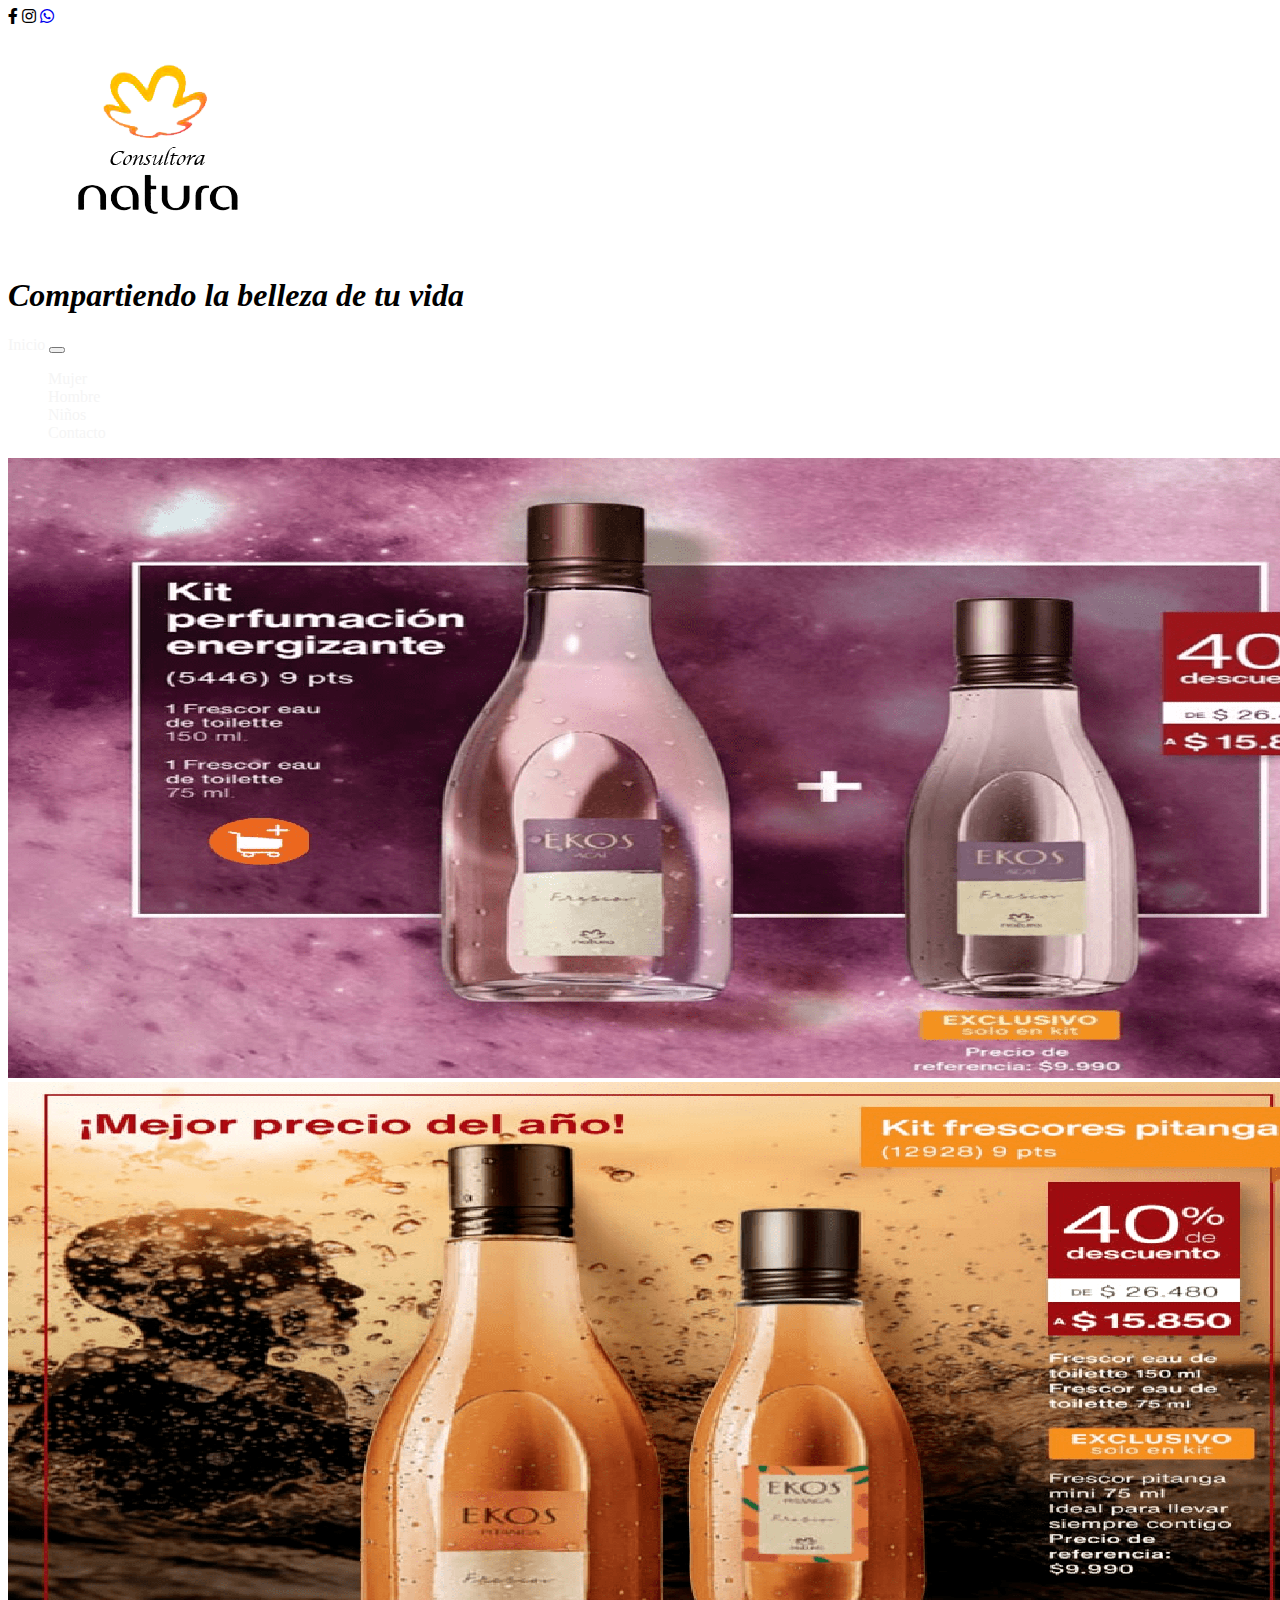
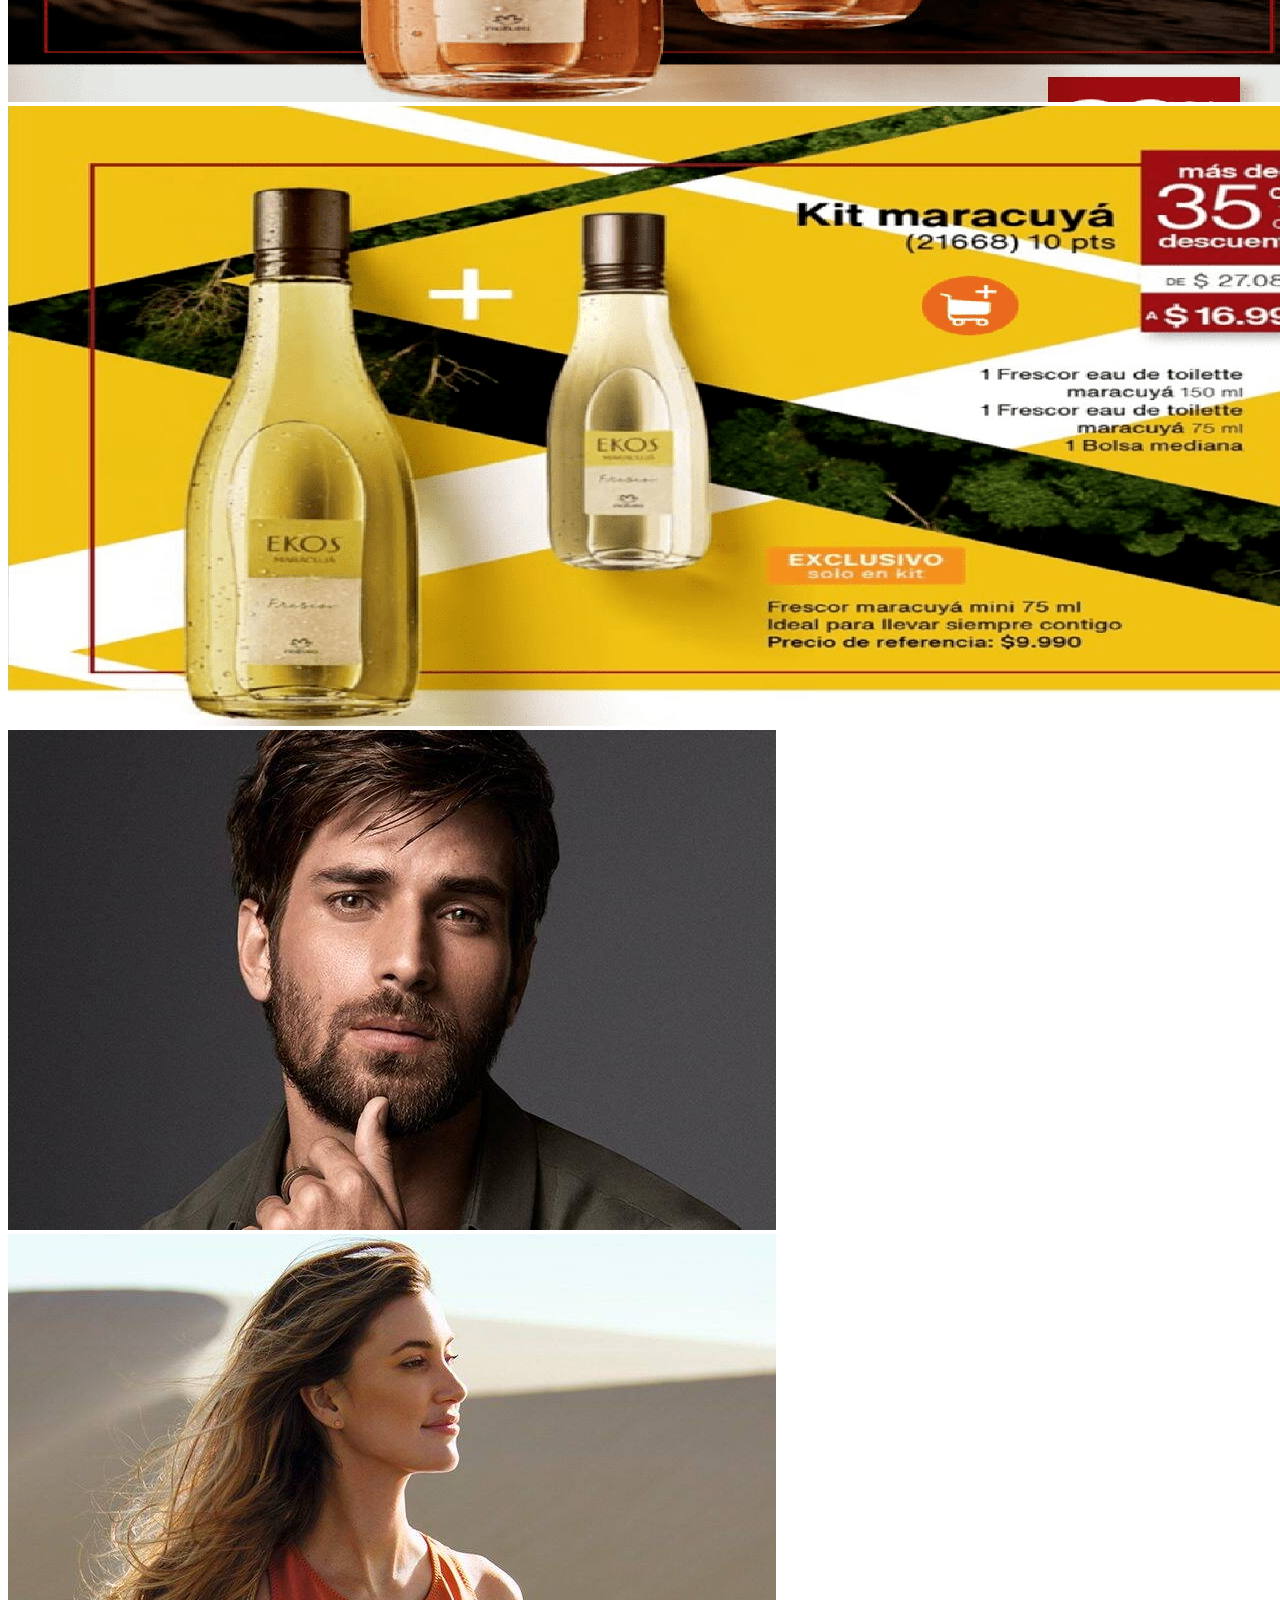
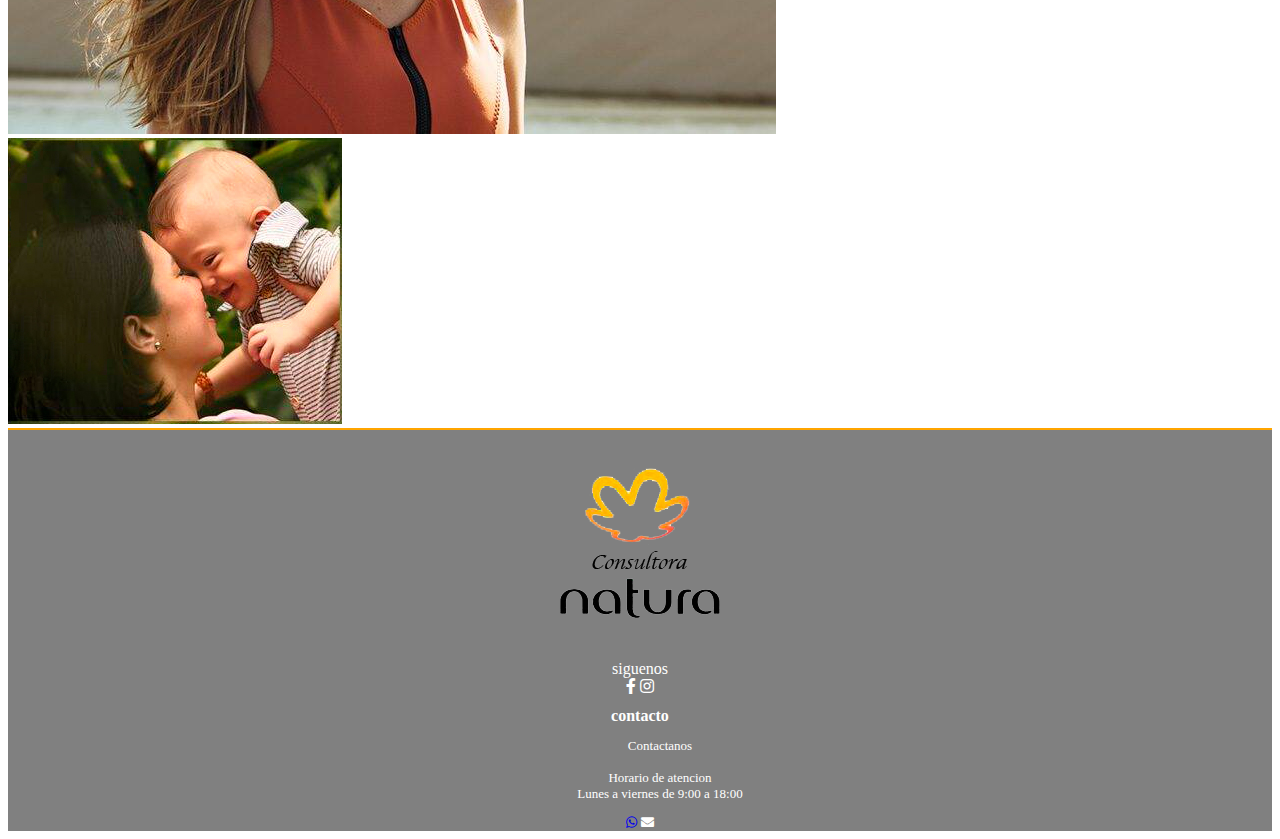
<file: index.html>
<!DOCTYPE html>
<html lang="en">
<head>
	<meta charset="UTF-8">
	<meta name="viewport" content="width=device-width, initial-scale=1.0">
	<title>Inicio</title>
    <link rel="preconnect" href="https://fonts.gstatic.com">
	<link href="https://fonts.googleapis.com/css2?family=Montserrat:wght@300;400;600;700&family=Source+Sans+Pro:wght@300;400&display=swap" rel="stylesheet">
	<link rel="stylesheet" href="https://cdn.jsdelivr.net/npm/bootstrap@4.5.3/dist/css/bootstrap.min.css" integrity="sha384-TX8t27EcRE3e/ihU7zmQxVncDAy5uIKz4rEkgIXeMed4M0jlfIDPvg6uqKI2xXr2" crossorigin="anonymous">
	<!-- <link rel="stylesheet" type="text/css" href="css/estilo.css"> -->
	<link rel="stylesheet" type="text/css" href="css/estilocss.css">
    <link rel="stylesheet" type="text/css" href="https://cdnjs.cloudflare.com/ajax/libs/font-awesome/5.15.1/css/all.min.css">
    <link rel="stylesheet" href="https://cdnjs.cloudflare.com/ajax/libs/animate.css/4.1.1/animate.min.css"/>
</head>
<body class="container">
	<header class="container-fluid" id="header"> 
		<section class="row">
			<div class="col-6">
				<i class="fab fa-facebook-f"></i> 
        		<i class="fab fa-instagram"></i>
        		<a href="https://wa.me//+56912345678"><i class="fab fa-whatsapp"></i></a>
        </section>
		<div class="row">
			<a class="col-3" href="index.html"><img class="img-fluid" src="images/natura-logo.png" alt="Flor consultora natura"></a>
			<h1 class="col-9"> <em>Compartiendo la belleza de tu vida</em></h1>
		</div>
		<nav class="navbar navbar-expand-lg navbar-light bg-light">
			<div class="container-fluid">
			  	<a class="navbar-brand" href="index.html">Inicio</a>
			  	<button class="navbar-toggler" type="button" data-toggle="collapse" data-target="#navColapsable">
					<span class="navbar-toggler-icon"></span>
				</button>
			  	<div class="collapse navbar-collapse" id="navColapsable">
					<ul class="navbar-nav mr-auto">
					  	<li class="nav-item active">
							<a class="nav-link" href="pages/mujer.html">Mujer</a>
					  	</li>
					  	<li class="nav-item">
							<a class="nav-link" href="pages/hombre.html">Hombre</a>
					  	</li>
					  	<li class="nav-item">
							<a class="nav-link" href="pages/ninos.html">Niños</a>
						</li>
						<li class="nav-item">
							<a class="nav-link" href="pages/contacto.html">Contacto</a>
					  	</li>
					</ul>
			  	</div>
			</div>
		</nav>
        <!-- <nav class="navbar navbar-expand-lg navbar-dark bg-dark" role="navigation"> 
           	<a href="index.html">Inicio</a>
            <a href="pages/Mujer.html">Mujer</a>
            <a href="pages/Niños.html">Niños</a>
            <a href="pages/hombre.html">Hombres</a>
            <a href="pages/contacto.html">Contacto</a>
        </nav> -->
    </header>
    <section class="container-fluid"> 
    	<div class="row">      
            <div id="oferta" class="col-12 carousel slide container" data-ride="carousel">
            	<ul>
            		<li data-target="#oferta" data-slide-to="0" class="active"></li>
            		<li data-taget="#oferta" data-slide-to="1"></li>
					<li data-taget="#oferta" data-slide-to="2"></li>
				</ul>
            	<div class="carousel-inner">
            		<div class="carousel-item active">
            			<img class="img-fluid" src="images/oferta1.png" alt="ofertas natura">
            		</div>
            		<div class="carousel-item">
            			<img class="img-fluid" src="images/oferta2.png" alt="oferta natura">
            		</div>
            		<div class="carousel-item">
            		<img class="img-fluid" src="images/oferta3.png">
            		</div>
            	</div>
            	<a class="carousel-control-prev" href="#oferta" data-slide="prev"><span class="carousel-control-prev-icon"></span>
            	</a>
            	<a class="carousel-control-next" href="#oferta" data-slide="next"><span class="carousel-control-next-icon"></span>	
				</a>
			</div>				
    		<div class="col-4 mt-3"> 
				<a href="../ROOT/pages/Hombre.html"><img class="seleccion img-fluid" src="images/hombre.jpg" alt="imagen hombre"></a>
        	</div>
    		<div class="col-4 mt-3">
    			<a href="../ROOT/pages/Mujer.html"><img class="seleccion img-fluid" src="images/mujer.jpg" alt="imagen mujer"></a>
			</div>
    		<div class="col-4 mt-3">
    			<a href="../ROOT/pages/ninos.html"><img class="seleccion img-fluid" src="images/ninos.jpg" alt="imagen niños"></a>
			</div>
		</div>
    </section>
    <footer class="container-fluid mt-3">
		<div class="row">
    		<div class="col-4">
				<a href="#header"><img class="img-fluid" src="images/natura-logo.png" alt="Flor consultora natura"></a> 
			</div>
    		<div class="col-4"> 
    			<div> siguenos </div> 
    			<i id="F"class="fab fa-facebook-f"></i>
        		<i id="I"class="fab fa-instagram"></i>
    		</div>
    		<div class="contacto col-4">
				<h1 class="text-wrap">contacto</h1>
				<ul>
					<li>Contactanos</li>
					<br>
					<li>Horario de atencion
						<br>
						Lunes a viernes de 9:00 a 18:00 
					</li>
				</ul>
				<a class="col-6" href="https://wa.me//+56912345678"><i class="fab fa-whatsapp"></i></a>
				<i id="m"class="fas fa-envelope"></i>
					
			</div>
		</div>
	</footer>	
	<script src="https://code.jquery.com/jquery-3.5.1.slim.min.js" integrity="sha384-DfXdz2htPH0lsSSs5nCTpuj/zy4C+OGpamoFVy38MVBnE+IbbVYUew+OrCXaRkfj" crossorigin="anonymous"></script>
	<script src="https://cdn.jsdelivr.net/npm/bootstrap@4.5.3/dist/js/bootstrap.bundle.min.js" integrity="sha384-ho+j7jyWK8fNQe+A12Hb8AhRq26LrZ/JpcUGGOn+Y7RsweNrtN/tE3MoK7ZeZDyx" crossorigin="anonymous"></script>
</body>
</html>
</file>
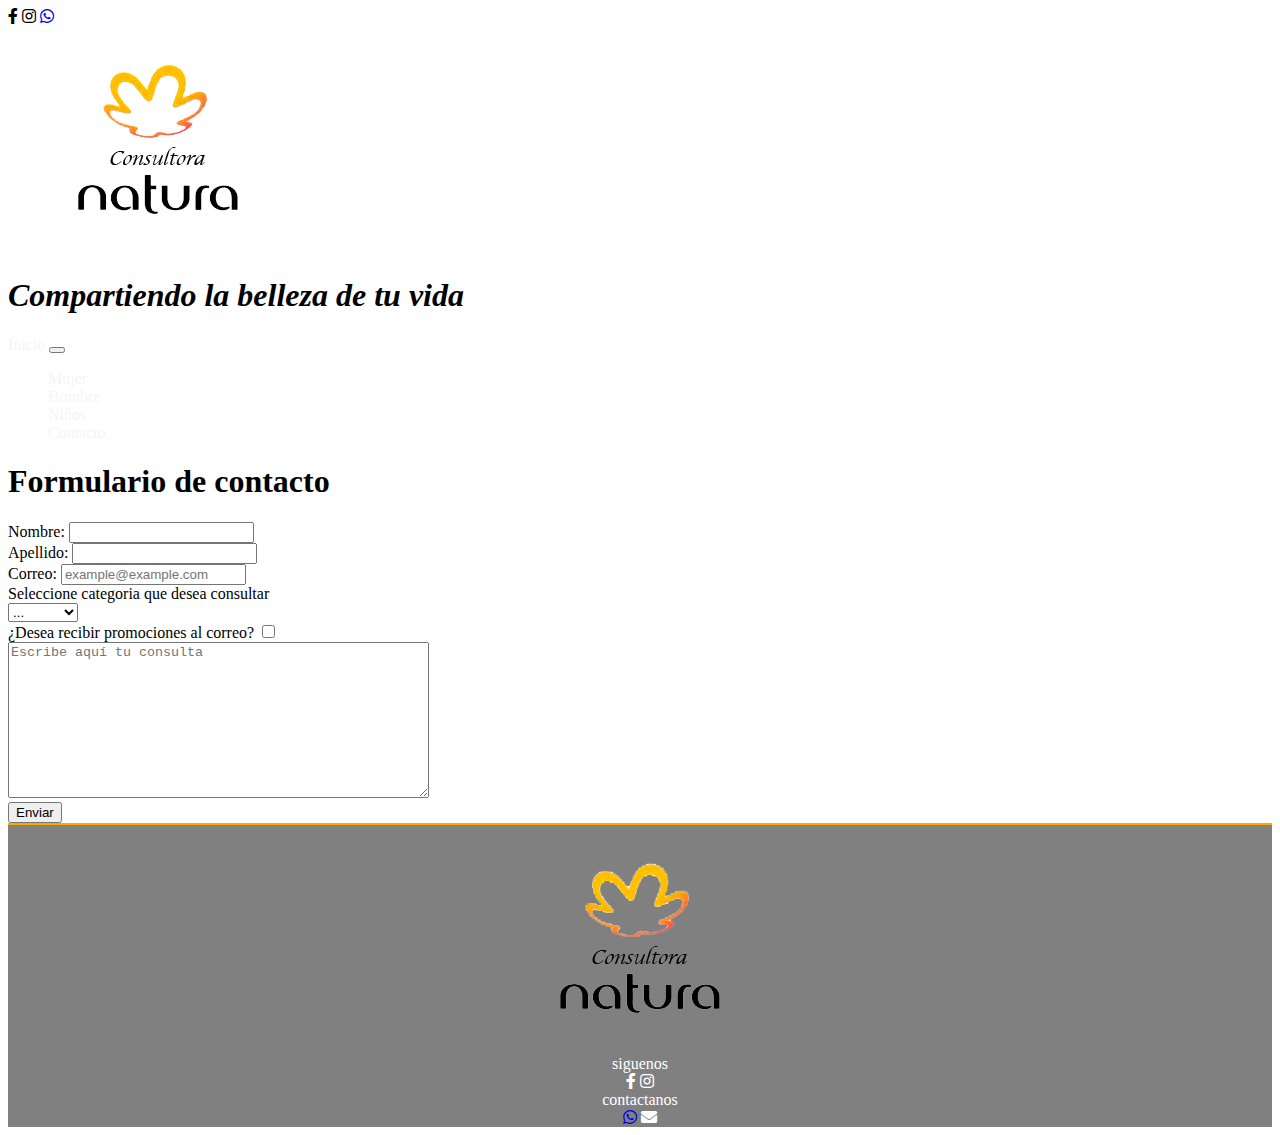
<file: pages/contacto.html>
<!DOCTYPE html>
<html lang="en">
<head>
	<meta charset="UTF-8">
	<meta name="viewport" content="width=device-width, initial-scale=1.0">
	<title>Inicio</title>
	<link rel="preconnect" href="https://fonts.gstatic.com">
	<link href="https://fonts.googleapis.com/css2?family=Montserrat:wght@300;400;600;700&family=Source+Sans+Pro:wght@300;400&display=swap" rel="stylesheet">
	<link rel="stylesheet" href="https://cdn.jsdelivr.net/npm/bootstrap@4.5.3/dist/css/bootstrap.min.css" integrity="sha384-TX8t27EcRE3e/ihU7zmQxVncDAy5uIKz4rEkgIXeMed4M0jlfIDPvg6uqKI2xXr2" crossorigin="anonymous">
	<link rel="stylesheet" type="text/css" href="../css/estilocss.css">
	<link rel="stylesheet" type="text/css" href="https://cdnjs.cloudflare.com/ajax/libs/font-awesome/5.15.1/css/all.min.css">
	<link rel="stylesheet" href="https://cdnjs.cloudflare.com/ajax/libs/animate.css/4.1.1/animate.min.css"/>
</head>
<body class="container">
	<header class="container-fluid" id="header"> 
		<section class="row">
			<div class="col-6">
				<i class="fab fa-facebook-f"></i> 
        		<i class="fab fa-instagram"></i>
        		<a href="https://wa.me//+56912345678"><i class="fab fa-whatsapp"></i></a>
        </section>
		<div class="row">
			<a class="col-3" href="../index.html"><img class="img-fluid" src="../images/natura-logo.png" alt="Flor consultora natura"></a>
			<h1 class="col-9"> <em>Compartiendo la belleza de tu vida</em></h1>
		</div>
		<nav class="navbar navbar-expand-lg navbar-light bg-light">
			<div class="container-fluid">
			  	<a class="navbar-brand" href="../index.html">Inicio</a>
			  	<button class="navbar-toggler" type="button" data-toggle="collapse" data-target="#navColapsable">
					<span class="navbar-toggler-icon"></span>
				</button>
			  	<div class="collapse navbar-collapse" id="navColapsable">
					<ul class="navbar-nav mr-auto">
					  	<li class="nav-item active">
							<a class="nav-link" href="mujer.html">Mujer</a>
					  	</li>
					  	<li class="nav-item">
							<a class="nav-link" href="hombre.html">Hombre</a>
					  	</li>
					  	<li class="nav-item">
							<a class="nav-link" href="ninos.html">Niños</a>
						</li>
						<li class="nav-item">
							<a class="nav-link" href="contacto.html">Contacto</a>
					  	</li>
					</ul>
			  	</div>
			</div>
		</nav>
    </header>
	<section class="contianer"> 
		<h1 class="row justify-content-center">Formulario de contacto</h1>
		<form class="row justify-content-center">
			<div class="form-group">
				<label for="nombre">Nombre:</label>
					<input class="form-control" type="text" name="nombre"> <br>
				<label for="apellido">Apellido:</label>
					<input class="form-control" type="text" name="apellido"> <br>
				<label for="email">Correo:</label>
					<input class="form-control" type="text" name="email" placeholder="example@example.com"> <br>
				<div>Seleccione categoria que desea consultar</div>
				<select class="form-control" name="Productos">
					<option>...</option>
					<option> Hombre </option>
					<option> Mujer </option>
					<option> Peques </option>
				</select> <br>
					<label for="recibir"> &iquest;Desea recibir promociones al correo? </label>
					<input type="checkbox" name="recibir"> <br>
					<textarea class="form-control" rows="10" cols="50" placeholder="Escribe aquí tu consulta"></textarea> <br>
					<input class="btn btn-success" type="submit" name="Enviar formulario" value="Enviar">
			</div>
		</form>
	</section>
	<footer class="container-fluid mt-3">
		<div class="row">
    		<div class="col-4">
				<a href="#header"><img class="img-fluid" src="../images/natura-logo.png" alt="Flor consultora natura"></a> 
			</div>
    		<div class="col-4"> 
    			<div> siguenos </div> 
    			<i id="F"class="fab fa-facebook-f"></i>
        		<i id="I"class="fab fa-instagram"></i>
    		</div>
    		<div class="col-4">
				<div class="text-wrap">contactanos</div>
						<a class="col-6" href="https://wa.me//+56912345678"><i class="fab fa-whatsapp"></i></a>
						<i id="m"class="fas fa-envelope"></i>
			</div>
		</div>
	</footer>	
	<script src="https://code.jquery.com/jquery-3.5.1.slim.min.js" integrity="sha384-DfXdz2htPH0lsSSs5nCTpuj/zy4C+OGpamoFVy38MVBnE+IbbVYUew+OrCXaRkfj" crossorigin="anonymous"></script>
	<script src="https://cdn.jsdelivr.net/npm/bootstrap@4.5.3/dist/js/bootstrap.bundle.min.js" integrity="sha384-ho+j7jyWK8fNQe+A12Hb8AhRq26LrZ/JpcUGGOn+Y7RsweNrtN/tE3MoK7ZeZDyx" crossorigin="anonymous"></script>		
</body>
</html>
</file>
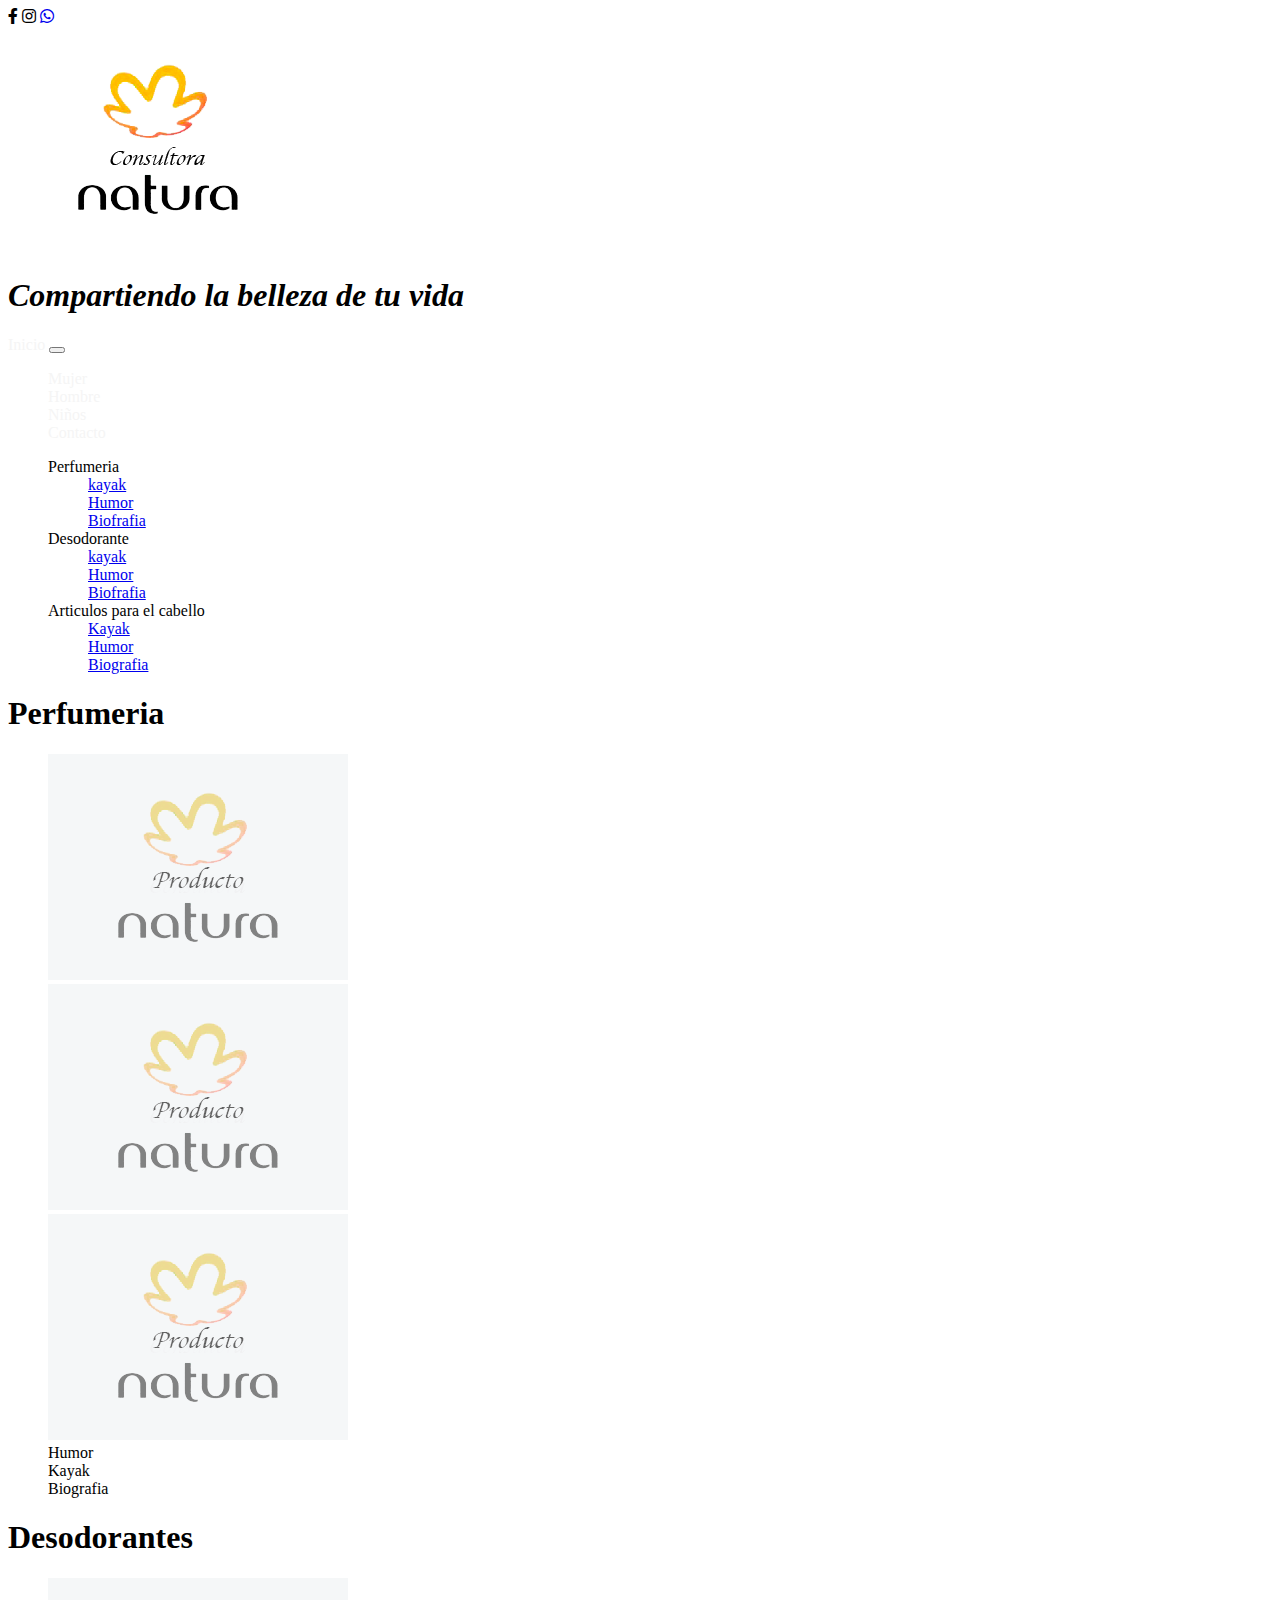
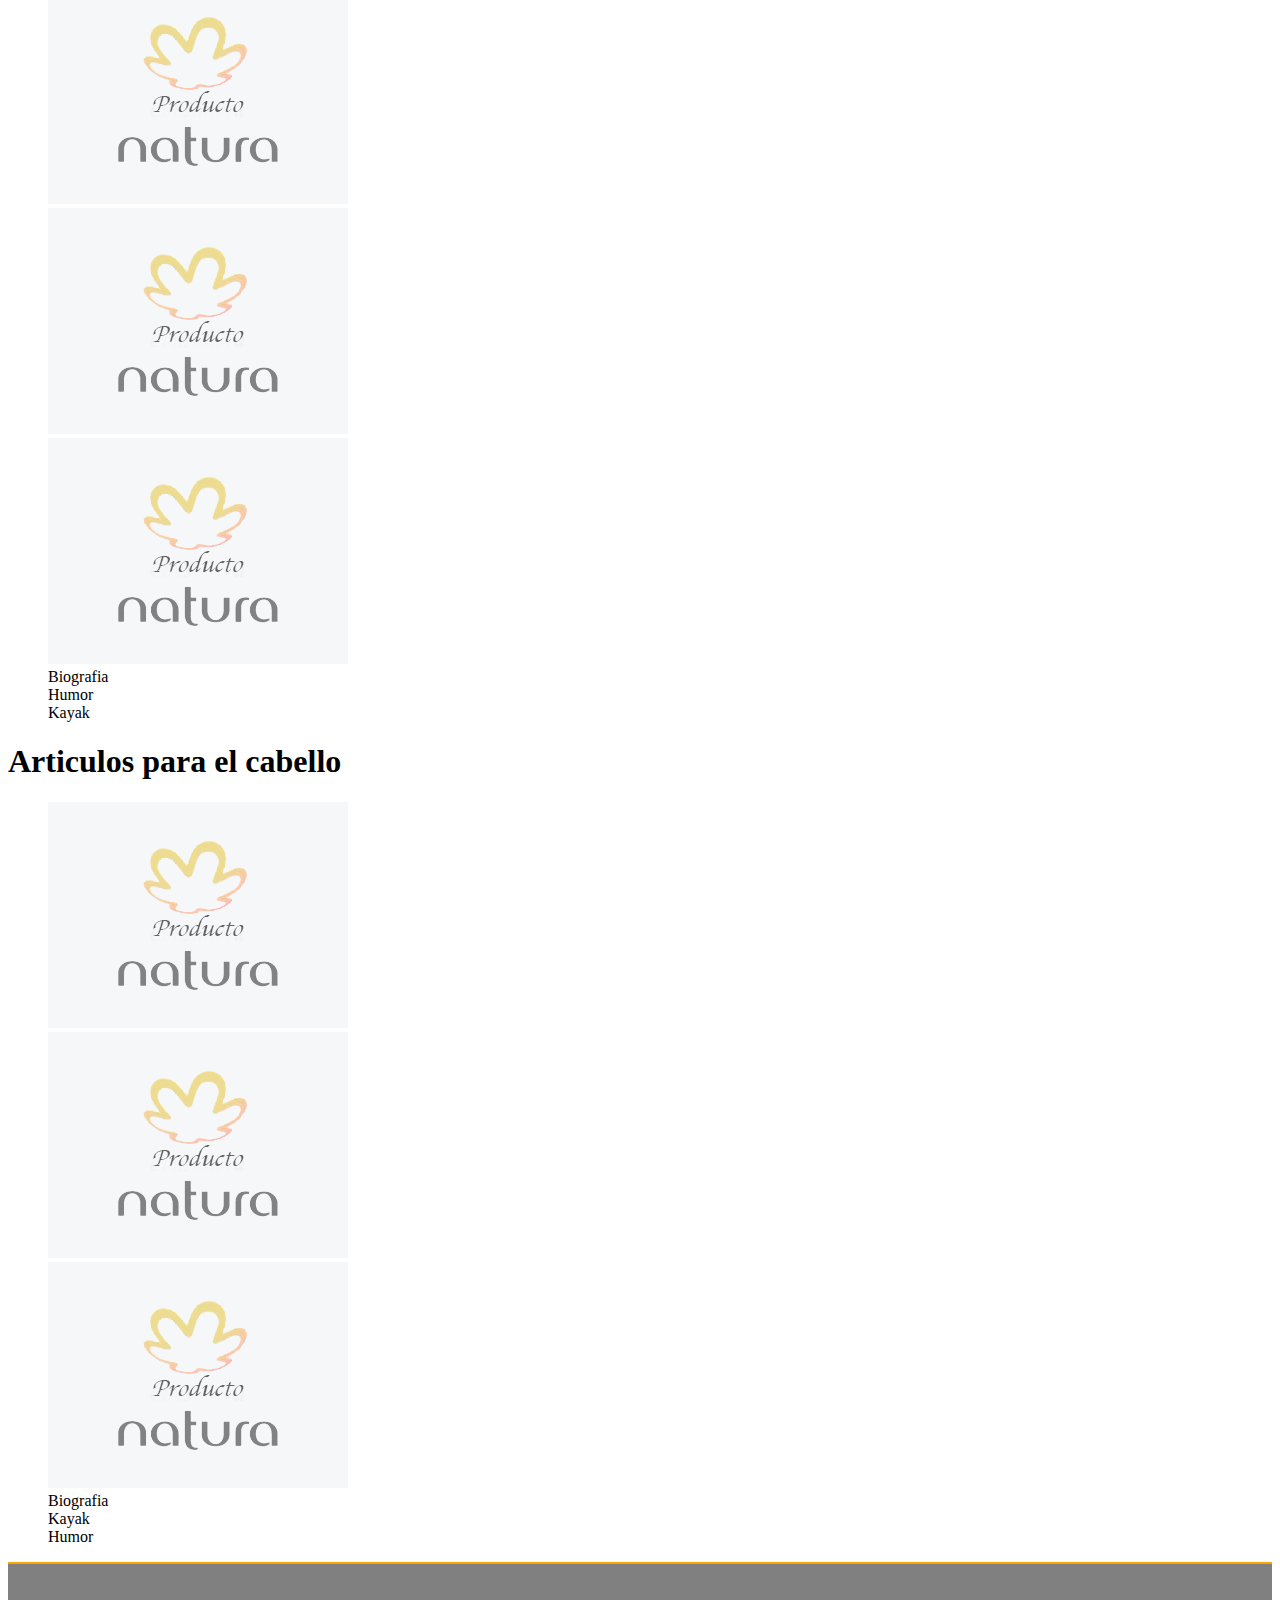
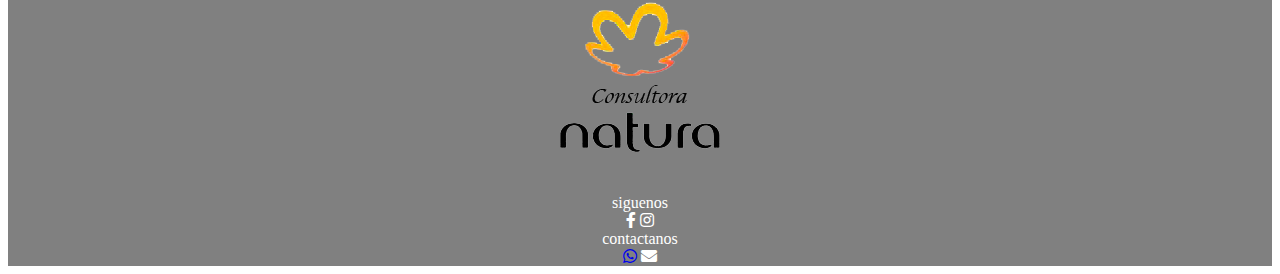
<file: pages/hombre.html>
<!DOCTYPE html>
<html lang="en">
<head>
	<meta charset="UTF-8">
	<meta name="viewport" content="width=device-width, initial-scale=1.0">
	<title>Inicio</title>
	<link rel="preconnect" href="https://fonts.gstatic.com">
	<link href="https://fonts.googleapis.com/css2?family=Montserrat:wght@300;400;600;700&family=Source+Sans+Pro:wght@300;400&display=swap" rel="stylesheet">
	<link rel="stylesheet" href="https://cdn.jsdelivr.net/npm/bootstrap@4.5.3/dist/css/bootstrap.min.css" integrity="sha384-TX8t27EcRE3e/ihU7zmQxVncDAy5uIKz4rEkgIXeMed4M0jlfIDPvg6uqKI2xXr2" crossorigin="anonymous">
	<link rel="stylesheet" type="text/css" href="../css/estilocss.css">
	<link rel="stylesheet" type="text/css" href="https://cdnjs.cloudflare.com/ajax/libs/font-awesome/5.15.1/css/all.min.css">
	<link rel="stylesheet" href="https://cdnjs.cloudflare.com/ajax/libs/animate.css/4.1.1/animate.min.css"/>
</head>
<body class="container">
	<header class="container-fluid" id="header"> 
		<section class="row">
			<div class="col-6">
				<i class="fab fa-facebook-f"></i> 
        		<i class="fab fa-instagram"></i>
        		<a href="https://wa.me//+56912345678"><i class="fab fa-whatsapp"></i></a>
        </section>
		<div class="row">
			<a class="col-3" href="../index.html"><img class="img-fluid" src="../images/natura-logo.png" alt="Flor consultora natura"></a>
			<h1 class="col-9"> <em>Compartiendo la belleza de tu vida</em></h1>
		</div>
		<nav class="navbar navbar-expand-lg navbar-light bg-light">
			<div class="container-fluid">
			  	<a class="navbar-brand" href="../index.html">Inicio</a>
			  	<button class="navbar-toggler" type="button" data-toggle="collapse" data-target="#navColapsable">
					<span class="navbar-toggler-icon"></span>
				</button>
			  	<div class="collapse navbar-collapse" id="navColapsable">
					<ul class="navbar-nav mr-auto">
					  	<li class="nav-item active">
							<a class="nav-link" href="mujer.html">Mujer</a>
					  	</li>
					  	<li class="nav-item">
							<a class="nav-link" href="hombre.html">Hombre</a>
					  	</li>
					  	<li class="nav-item">
							<a class="nav-link" href="ninos.html">Niños</a>
						</li>
						<li class="nav-item">
							<a class="nav-link" href="contacto.html">Contacto</a>
					  	</li>
					</ul>
			  	</div>
			</div>
		</nav>
    </header>
	<aside class="left-column">
		<ul>
			<li>Perfumeria</li>
			   <ul>
					<li><a href="#kap">kayak</a></li>
					<li><a href="#hup">Humor</a></li>
					<li><a href="#bip">Biofrafia</a></li>
			   </ul>
			<li>Desodorante</li>
			   <ul>
					<li><a href="#kap">kayak</a></li>
					<li><a href="#hup">Humor</a></li>
					<li><a href="#bip">Biofrafia</a></li>
			   </ul>
			<li>Articulos para el cabello</li>
			   <ul>
				   <li><a href="kap">Kayak</a></li>
				   <li><a href="hup">Humor</a></li>
				   <li><a href="bip">Biografia</a></li>
			   </ul>
		 </ul>
	</aside>
	<section class="container">
		<div class="row justify-content-center">
			<h1>Perfumeria</h1>
				<ul class="row">
					<div class="col-4"><img class="img-fluid" src="../images/natura-producto.png"></div>
					<div class="col-4"> <img class="img-fluid" src="../images/natura-producto.png"></div>
					<div class="col-4"><img class="img-fluid" src="../images/natura-producto.png"></div>
					<li class="col-4" id="hup">Humor</li>
					<li class="col-4" id="kap">Kayak</li>
					<li class="col-4" id="bip">Biografia</li>
				</ul>
		</div>
		<div class="row justify-content-center">
			<h1>Desodorantes</h1>
				<ul class="row">
					<div class="col-4"><img class="img-fluid" src="../images/natura-producto.png"></div>
					<div class="col-4"><img class="img-fluid" src="../images/natura-producto.png"></div>
					<div class="col-4"><img class="img-fluid" src="../images/natura-producto.png"></div>
					<li class="col-4" id="biod">Biografia</li>
					<li class="col-4" id="hud">Humor</li>
					<li class="col-4" id="kayad">Kayak</li>				
				</ul>
		</div>
		<div class="row justify-content-center">
			<h1>Articulos para el cabello</h1>
				<ul class="row">
					<div class="col-4"><img class="img-fluid" src="../images/natura-producto.png"></div>
					<div class="col-4"><img class="img-fluid" src="../images/natura-producto.png"></div>
					<div class="col-4"><img class="img-fluid" src="../images/natura-producto.png"></div>
					<li class="col-4" id="bioca">Biografia</li>
					<li class="col-4" id="kayaca">Kayak</li>
					<li class="col-4" id="huca">Humor</li>
				</ul>
		</div>
	</section>
	<footer class="container-fluid mt-3">
		<div class="row">
    		<div class="col-4">
				<a href="#header"><img class="img-fluid" src="../images/natura-logo.png" alt="Flor consultora natura"></a> 
			</div>
    		<div class="col-4"> 
    			<div> siguenos </div> 
    			<i id="F"class="fab fa-facebook-f"></i>
        		<i id="I"class="fab fa-instagram"></i>
    		</div>
    		<div class="col-4">
				<div class="text-wrap">contactanos</div>
						<a class="col-6" href="https://wa.me//+56912345678"><i class="fab fa-whatsapp"></i></a>
						<i id="m"class="fas fa-envelope"></i>
			</div>
		</div>
	</footer>	
	<script src="https://code.jquery.com/jquery-3.5.1.slim.min.js" integrity="sha384-DfXdz2htPH0lsSSs5nCTpuj/zy4C+OGpamoFVy38MVBnE+IbbVYUew+OrCXaRkfj" crossorigin="anonymous"></script>
	<script src="https://cdn.jsdelivr.net/npm/bootstrap@4.5.3/dist/js/bootstrap.bundle.min.js" integrity="sha384-ho+j7jyWK8fNQe+A12Hb8AhRq26LrZ/JpcUGGOn+Y7RsweNrtN/tE3MoK7ZeZDyx" crossorigin="anonymous"></script>		
</body>
</html>
</file>
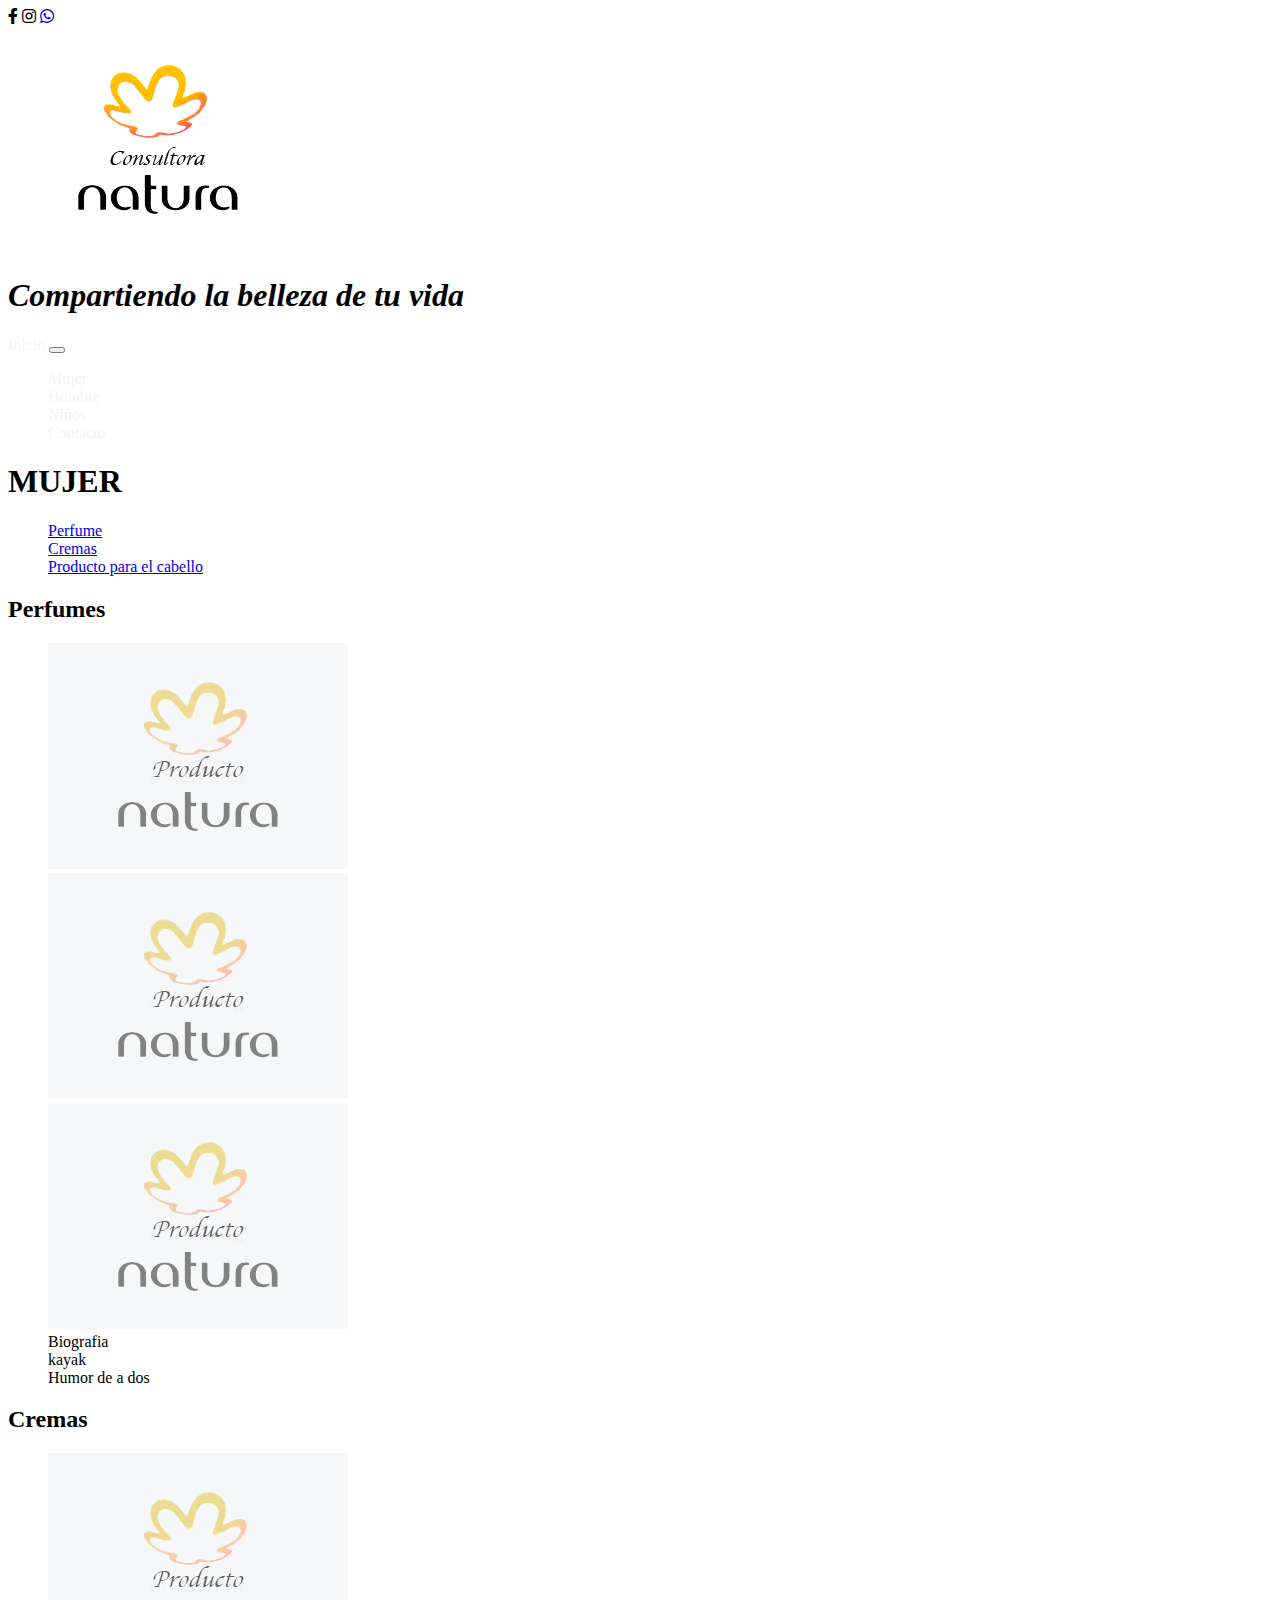
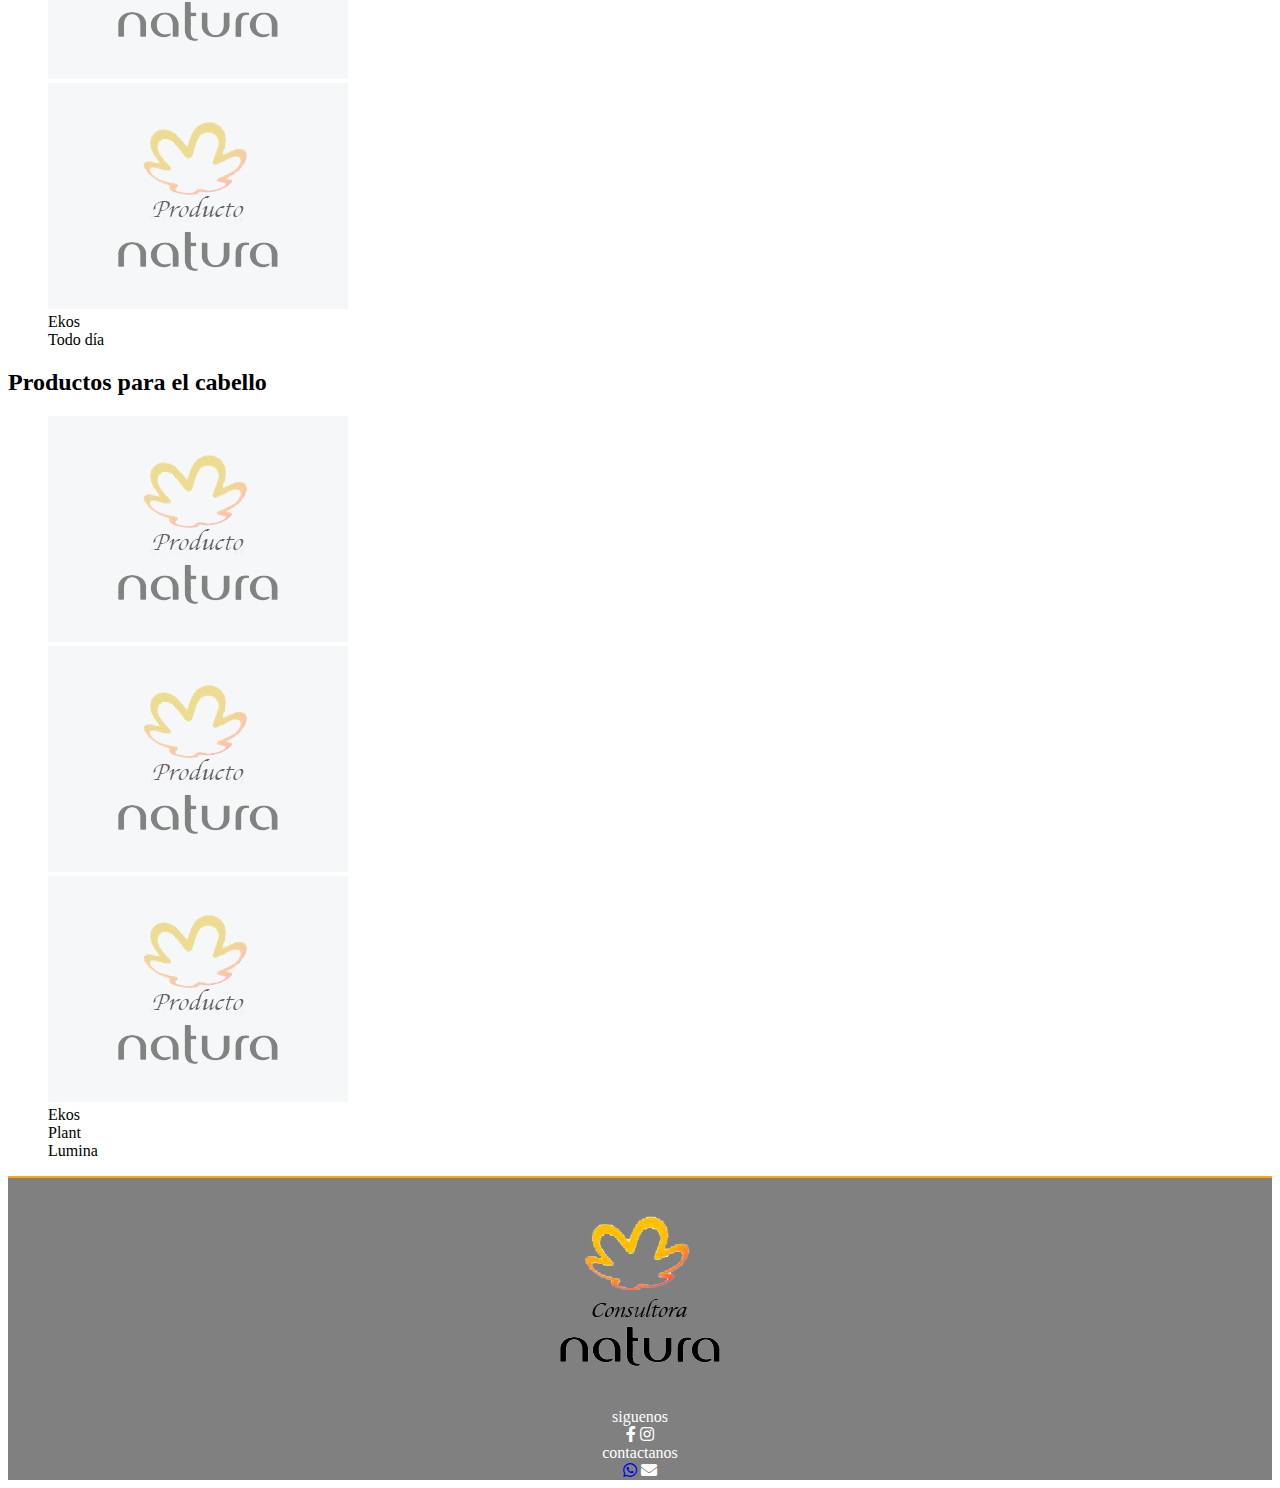
<file: pages/mujer.html>
<!DOCTYPE html>
<html lang="en">
<head>
	<meta charset="UTF-8">
	<meta name="viewport" content="width=device-width, initial-scale=1.0">
	<title>Inicio</title>
	<link rel="preconnect" href="https://fonts.gstatic.com">
	<link href="https://fonts.googleapis.com/css2?family=Montserrat:wght@300;400;600;700&family=Source+Sans+Pro:wght@300;400&display=swap" rel="stylesheet">
	<link rel="stylesheet" href="https://cdn.jsdelivr.net/npm/bootstrap@4.5.3/dist/css/bootstrap.min.css" integrity="sha384-TX8t27EcRE3e/ihU7zmQxVncDAy5uIKz4rEkgIXeMed4M0jlfIDPvg6uqKI2xXr2" crossorigin="anonymous">
	<!-- <link rel="stylesheet" type="text/css" href="../css/estilo.css"> -->
	<link rel="stylesheet" type="text/css" href="../css/estilocss.css">
	<link rel="stylesheet" type="text/css" href="https://cdnjs.cloudflare.com/ajax/libs/font-awesome/5.15.1/css/all.min.css">
	<link rel="stylesheet" href="https://cdnjs.cloudflare.com/ajax/libs/animate.css/4.1.1/animate.min.css"/>
</head>
<body class="container">
	<header class="container-fluid" id="header"> 
		<section class="row">
			<div class="col-6">
				<i class="fab fa-facebook-f"></i> 
        		<i class="fab fa-instagram"></i>
        		<a href="https://wa.me//+56912345678"><i class="fab fa-whatsapp"></i></a>
        </section>
		<div class="row">
			<a class="col-3" href="../index.html"><img class="img-fluid" src="../images/natura-logo.png" alt="Flor consultora natura"></a>
			<h1 class="col-9"> <em>Compartiendo la belleza de tu vida</em></h1>
		</div>
		<nav class="navbar navbar-expand-lg navbar-light bg-light">
			<div class="container-fluid">
			  	<a class="navbar-brand" href="../index.html">Inicio</a>
			  	<button class="navbar-toggler" type="button" data-toggle="collapse" data-target="#navColapsable">
					<span class="navbar-toggler-icon"></span>
				</button>
			  	<div class="collapse navbar-collapse" id="navColapsable">
					<ul class="navbar-nav mr-auto">
					  	<li class="nav-item active">
							<a class="nav-link" href="mujer.html">Mujer</a>
					  	</li>
					  	<li class="nav-item">
							<a class="nav-link" href="hombre.html">Hombre</a>
					  	</li>
					  	<li class="nav-item">
							<a class="nav-link" href="ninos.html">Niños</a>
						</li>
						<li class="nav-item">
							<a class="nav-link" href="contacto.html">Contacto</a>
					  	</li>
					</ul>
			  	</div>
			</div>
		</nav>
    </header>
	<aside class="left-column">
		<h1>MUJER</h1>
		<ul>
			<li> <a href="#perf">Perfume</a></li>
			<li> <a href="#crem">Cremas </a></li>
			<li> <a href="#pcabello">Producto para el cabello</a></li>
		</ul>
	</aside>
	<section class="container-fluid">
		<div class="row justify-content-center">	
		   	<h2 id="perf">Perfumes</h2>
		    <ul class="row">
				<div class="col-4" id="imgk"><img class="img-fluid" src="../images/natura-producto.png" alt="imagen de perfume"></div>
		    	<div class="col-4" id="imgb"><img class="img-fluid" src="../images/natura-producto.png" alt="imagen de perfume"></div>
		    	<div class="col-4" id="imgh"><img class="img-fluid" src="../images/natura-producto.png" alt="imagen de perfume"></div>
				<li class="col-4"id="biografia">Biografia</li>
		    	<li class="col-4" id="kayak">kayak</li>
		    	<li class="col-4" id="humor">Humor de a dos</li>
		    </ul>
		</div>
		<div class="row justify-content-center">
		    <h2 id="crem">Cremas</h2>
		    <ul class="row">
				<div class="col-6" id="imgeko"><img class="img-fluid" src="../images/natura-producto.png" alt="imagen de crema"></div>
		    	<div class="col-6" id="imgtodo"><img class="img-fluid" src="../images/natura-producto.png" alt="imagen de crema"></div>
				<li class="col-6" id="liekos">Ekos</li>
				<li class="col-6" id="litodo">Todo día</li>
		    </ul>
		</div>
		<div class="row justify-content-center">	
		   	<h2 id=pcabello>Productos para el cabello</h2>
		    <ul class="row">
				<div class="col-4" id="imgkos"><img class="img-fluid" src="../images/natura-producto.png" alt="imagen del producto"></div>
		    	<div class="col-4" id="imgplant"><img class="img-fluid" src="../images/natura-producto.png" alt="imagen del producto"></div>
		    	<div class="col-4" id="imglumin"><img class="img-fluid" src="../images/natura-producto.png" alt="imagen del producto"></div>
		    	<li class="col-4" id="ekos">Ekos</li>
		    	<li class="col-4" id="plant">Plant</li>
		    	<li class="col-4" id="lumina">Lumina</li>
		   	</ul>
		</div>
	</section>
	</div>
	<footer class="container-fluid mt-3">
		<div class="row">
    		<div class="col-4">
				<a href="#header"><img class="img-fluid" src="../images/natura-logo.png" alt="Flor consultora natura"></a> 
			</div>
    		<div class="col-4"> 
    			<div> siguenos </div> 
    			<i id="F"class="fab fa-facebook-f"></i>
        		<i id="I"class="fab fa-instagram"></i>
    		</div>
    		<div class="col-4">
				<div class="text-wrap">contactanos</div>
						<a class="col-6" href="https://wa.me//+56912345678"><i class="fab fa-whatsapp"></i></a>
						<i id="m"class="fas fa-envelope"></i>
			</div>
		</div>
	</footer>	
	<script src="https://code.jquery.com/jquery-3.5.1.slim.min.js" integrity="sha384-DfXdz2htPH0lsSSs5nCTpuj/zy4C+OGpamoFVy38MVBnE+IbbVYUew+OrCXaRkfj" crossorigin="anonymous"></script>
	<script src="https://cdn.jsdelivr.net/npm/bootstrap@4.5.3/dist/js/bootstrap.bundle.min.js" integrity="sha384-ho+j7jyWK8fNQe+A12Hb8AhRq26LrZ/JpcUGGOn+Y7RsweNrtN/tE3MoK7ZeZDyx" crossorigin="anonymous"></script>	
</body>
</html>
</file>
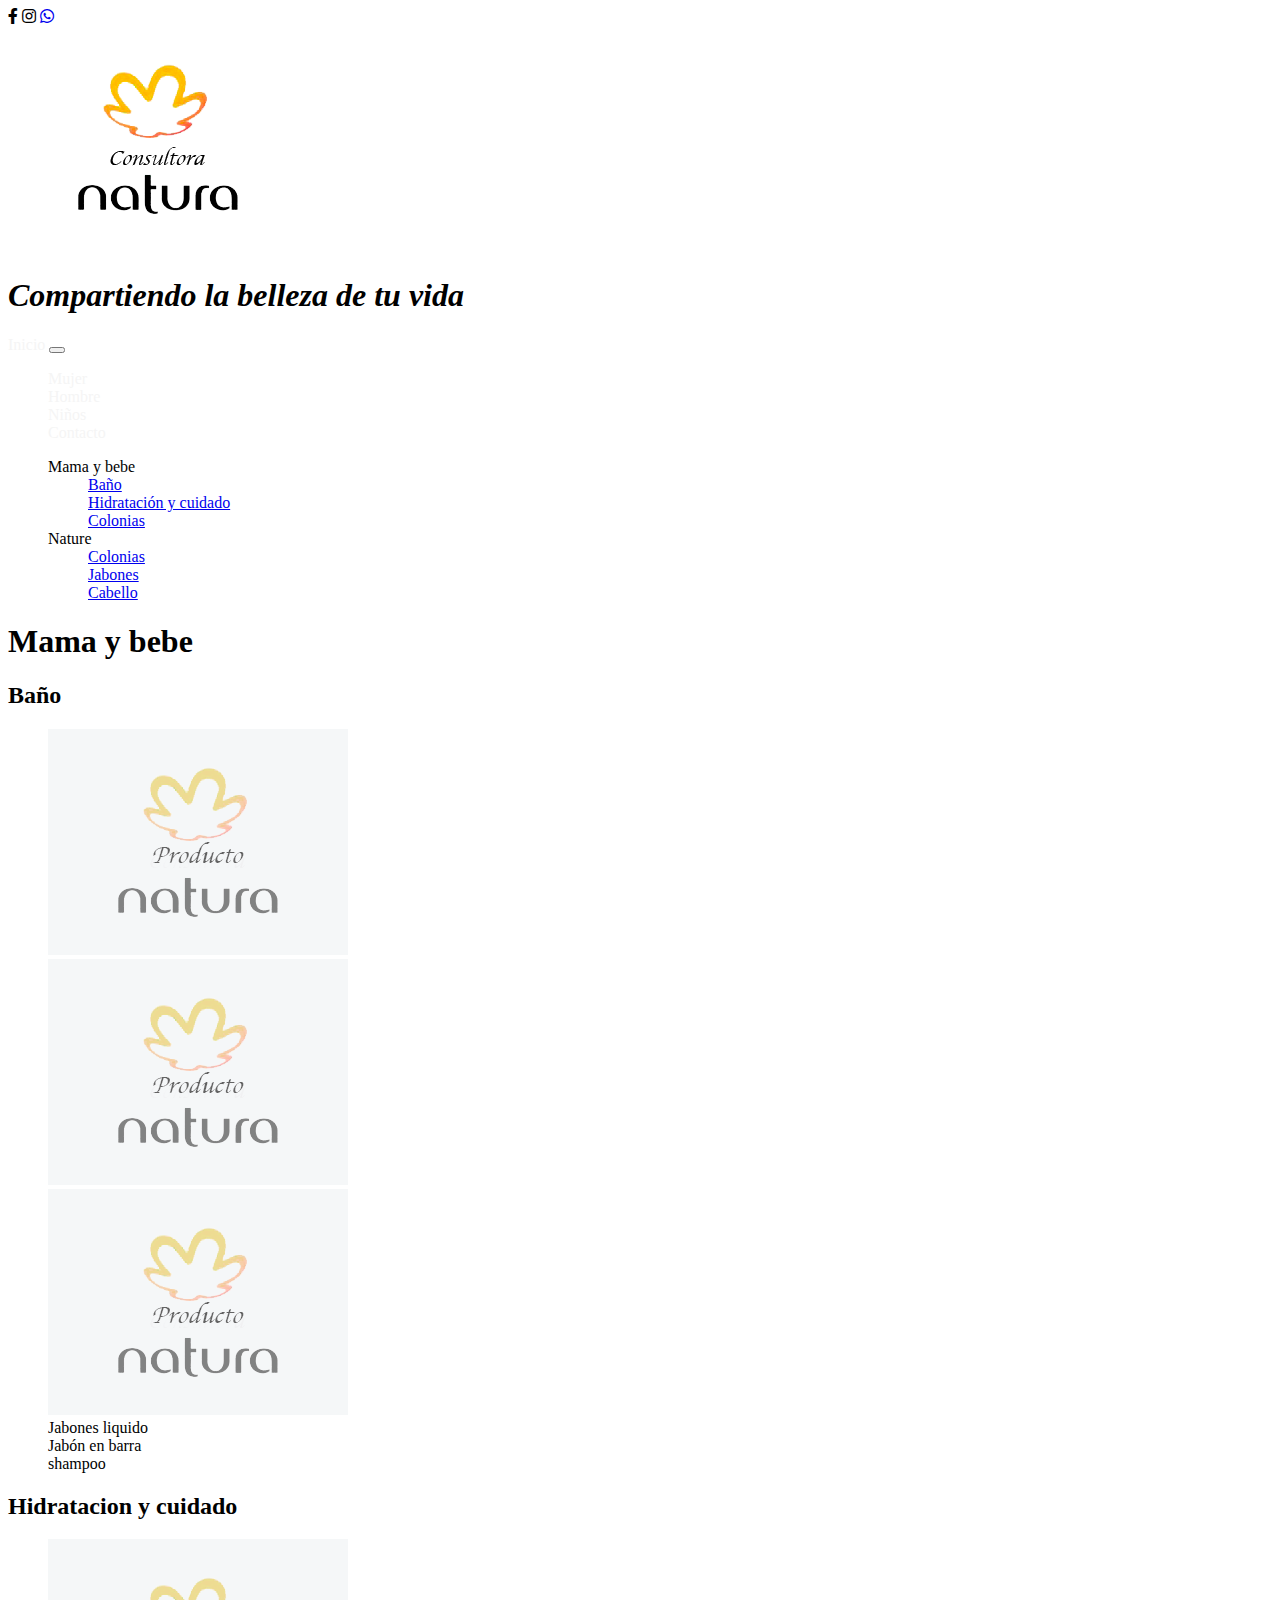
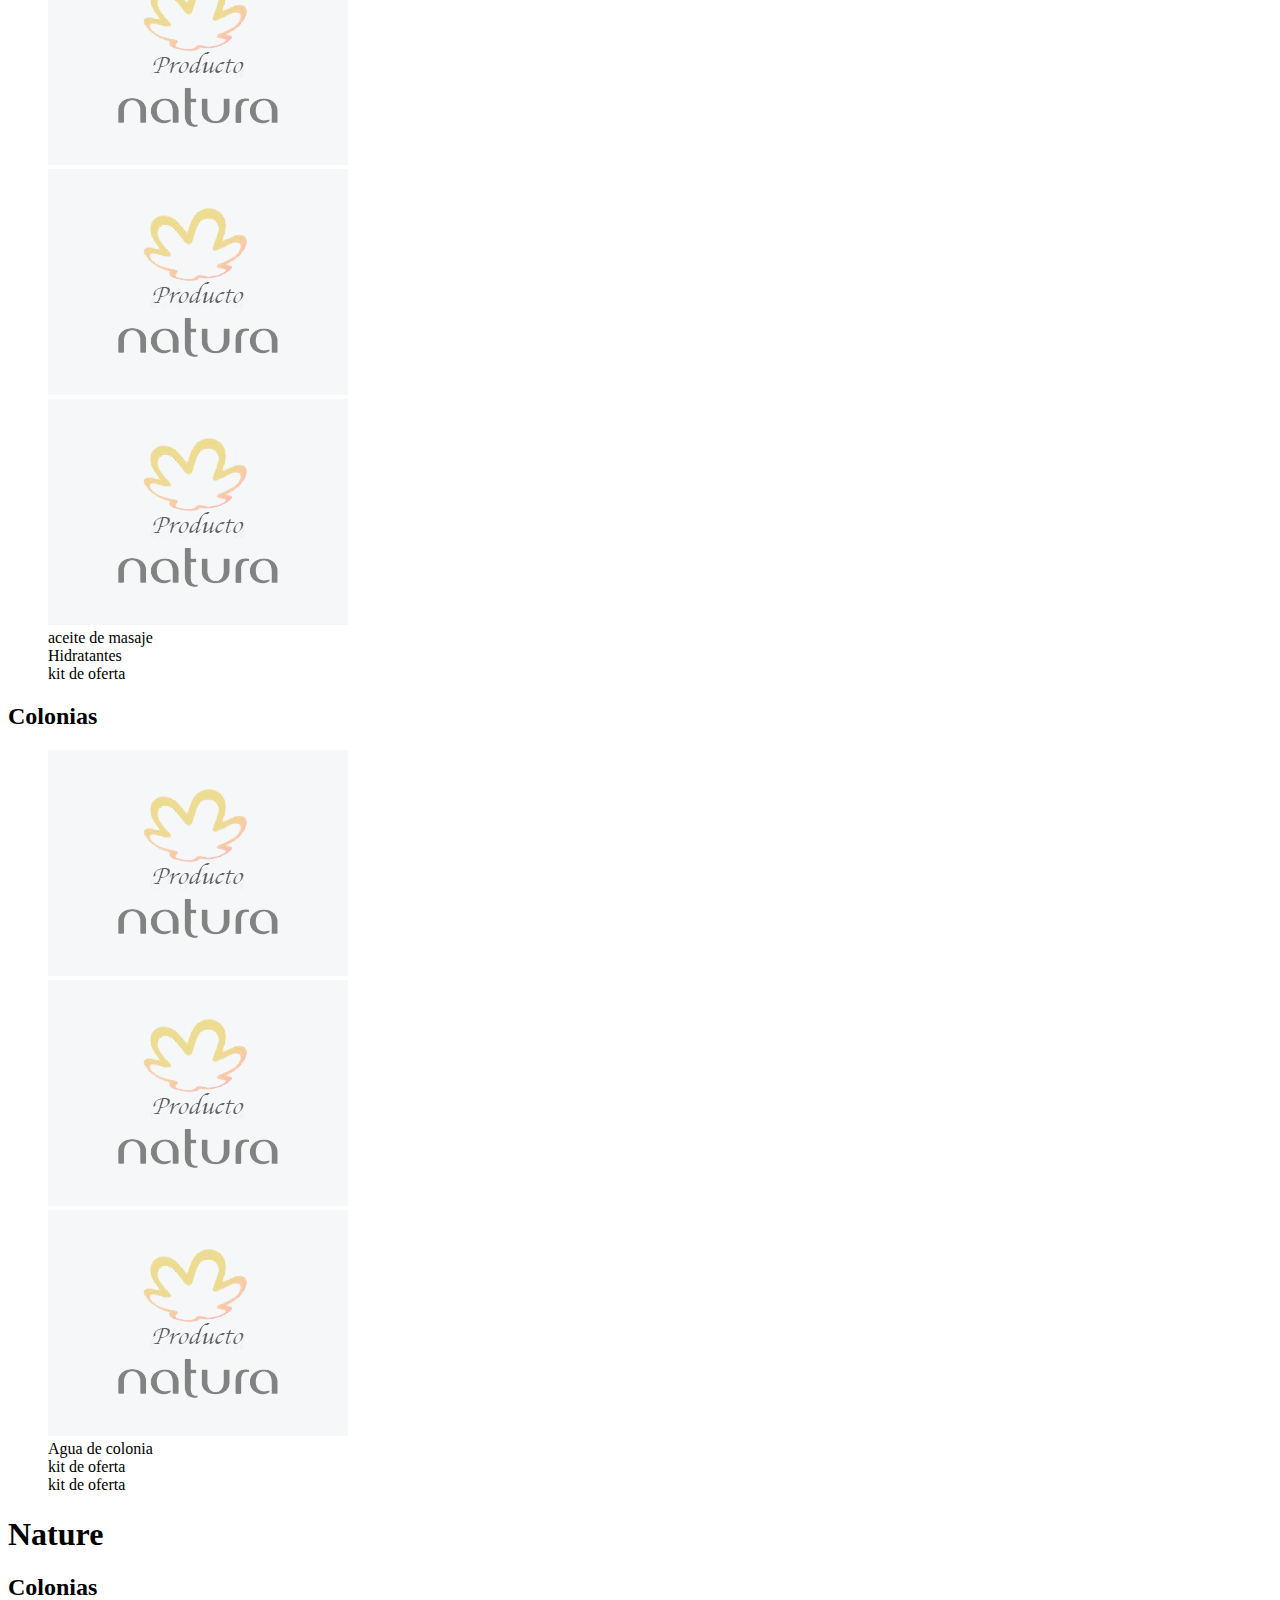
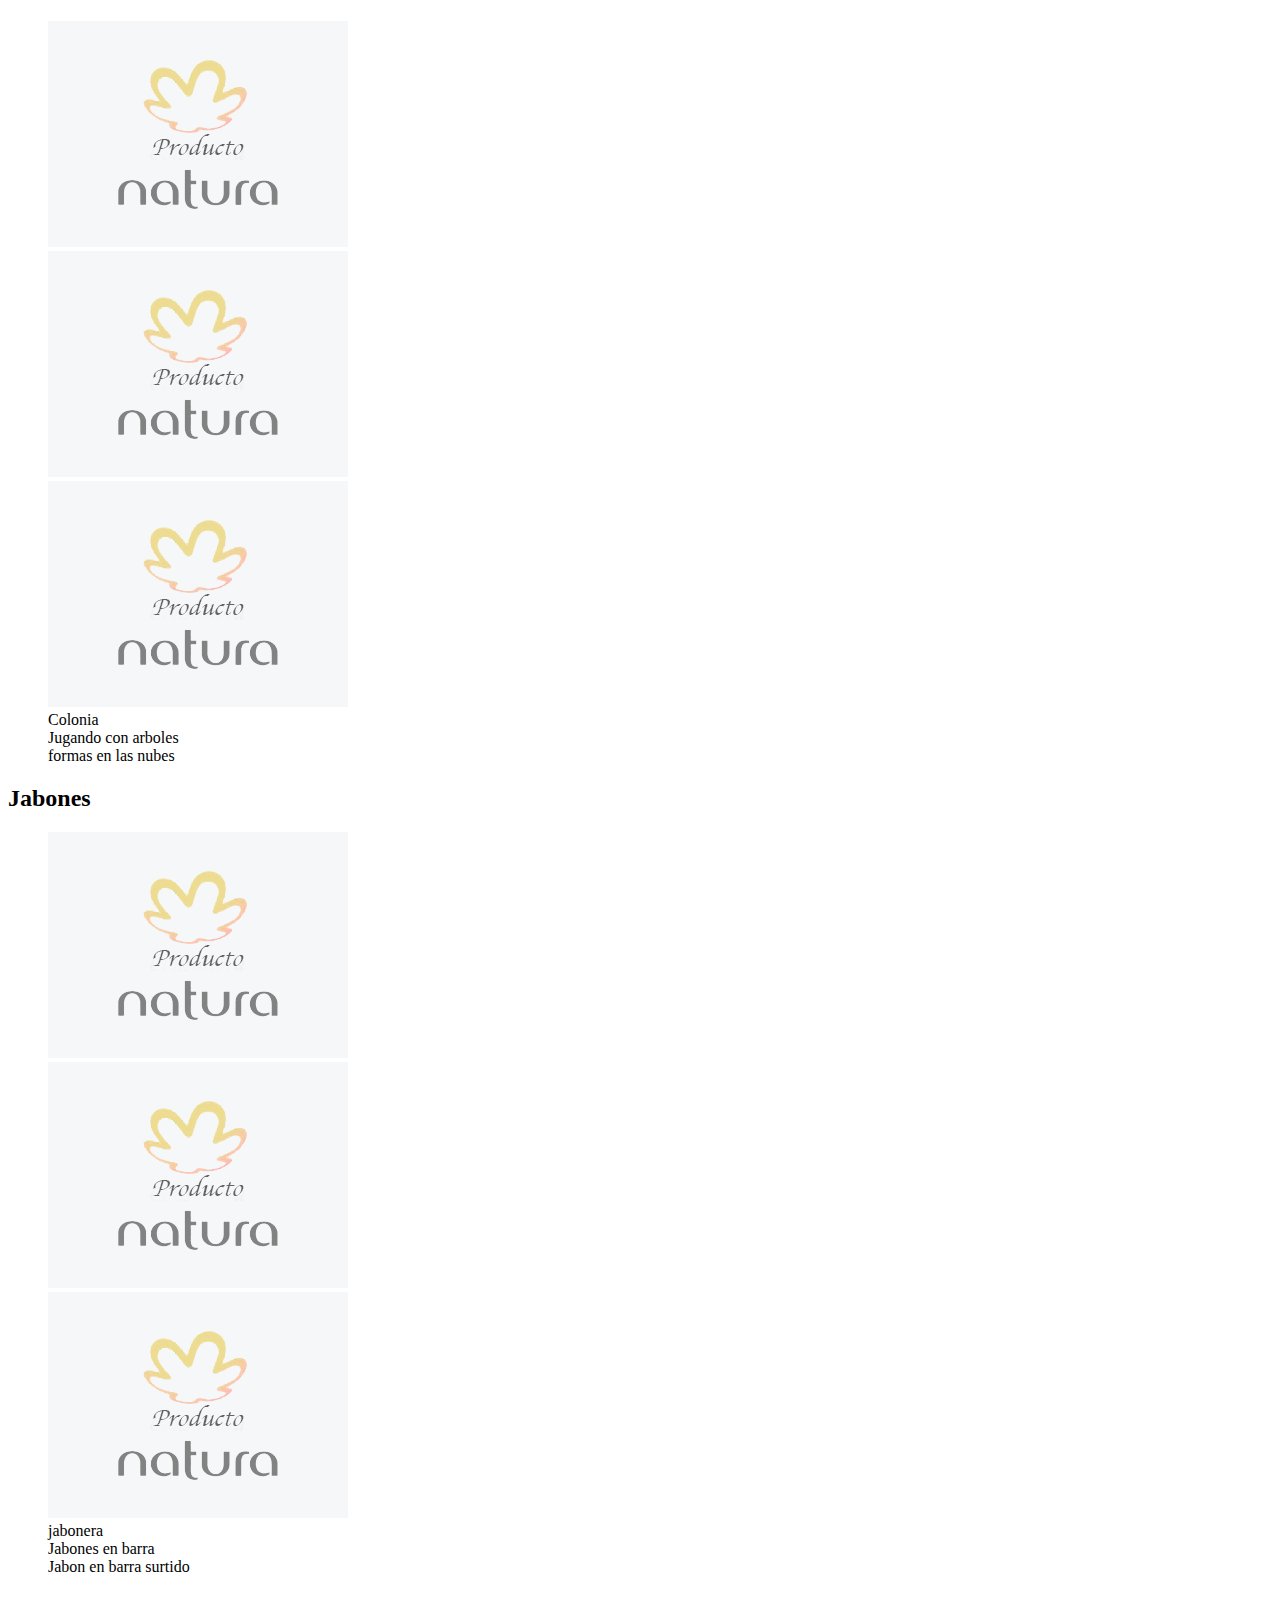
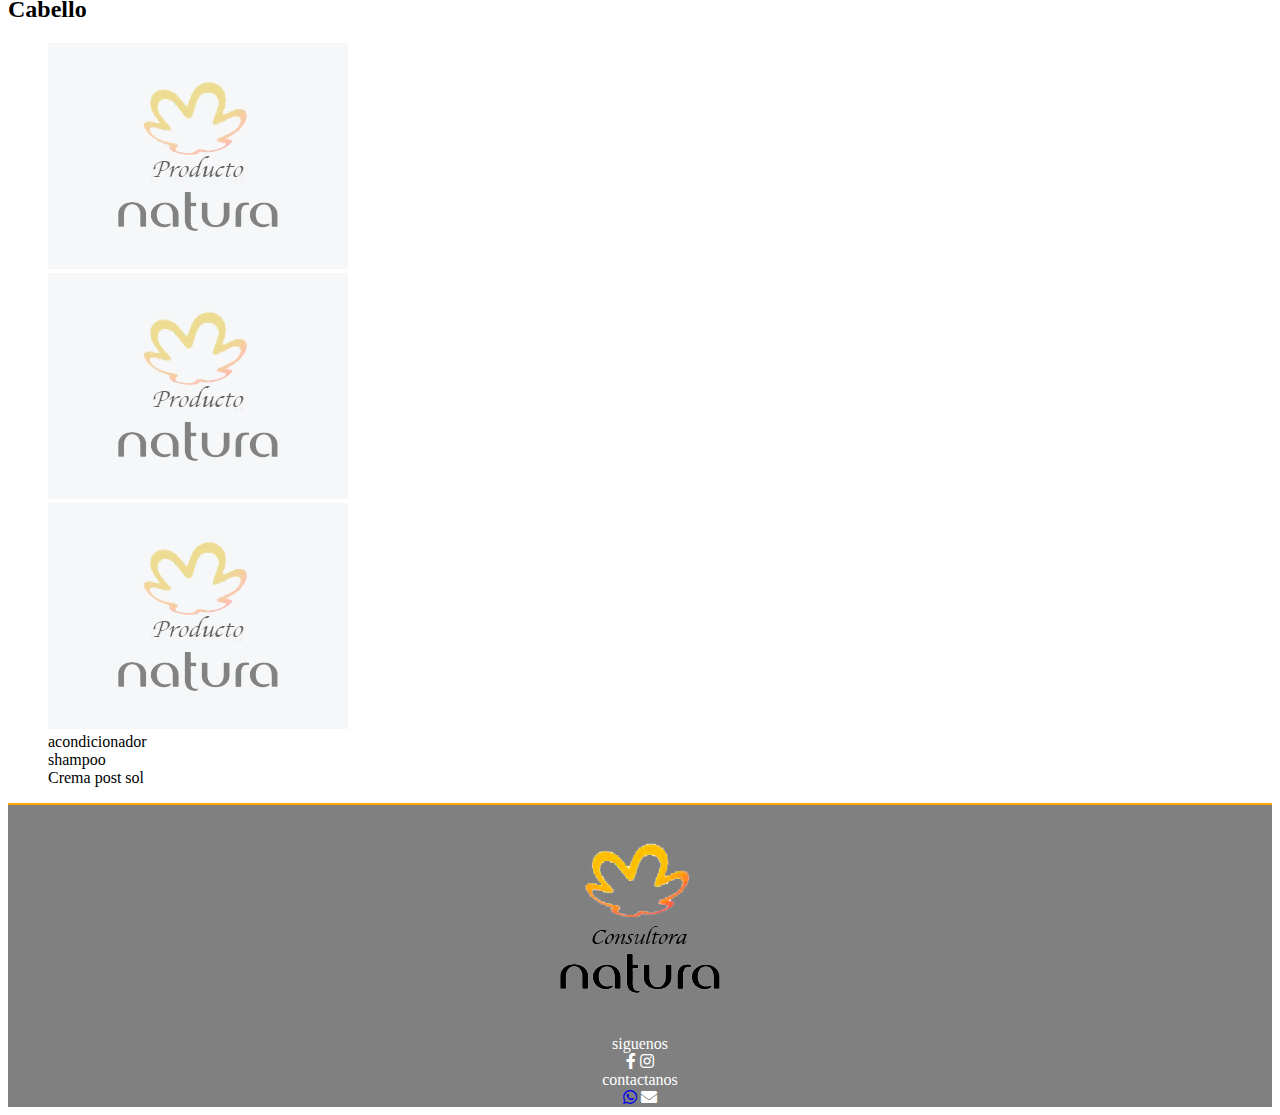
<file: pages/ninos.html>
<!DOCTYPE html>
<html lang="en">
<head>
	<meta charset="UTF-8">
	<meta name="viewport" content="width=device-width, initial-scale=1.0">
	<title>Inicio</title>
	<link rel="preconnect" href="https://fonts.gstatic.com">
	<link href="https://fonts.googleapis.com/css2?family=Montserrat:wght@300;400;600;700&family=Source+Sans+Pro:wght@300;400&display=swap" rel="stylesheet">
	<link rel="stylesheet" href="https://cdn.jsdelivr.net/npm/bootstrap@4.5.3/dist/css/bootstrap.min.css" integrity="sha384-TX8t27EcRE3e/ihU7zmQxVncDAy5uIKz4rEkgIXeMed4M0jlfIDPvg6uqKI2xXr2" crossorigin="anonymous">
	<link rel="stylesheet" type="text/css" href="../css/estilocss.css">
	<link rel="stylesheet" type="text/css" href="https://cdnjs.cloudflare.com/ajax/libs/font-awesome/5.15.1/css/all.min.css">
	<link rel="stylesheet" href="https://cdnjs.cloudflare.com/ajax/libs/animate.css/4.1.1/animate.min.css"/>
</head>
<body class="container">
	<header class="container-fluid" id="header"> 
		<section class="row">
			<div class="col-6">
				<i class="fab fa-facebook-f"></i> 
        		<i class="fab fa-instagram"></i>
        		<a href="https://wa.me//+56912345678"><i class="fab fa-whatsapp"></i></a>
        </section>
		<div class="row">
			<a class="col-3" href="../index.html"><img class="img-fluid" src="../images/natura-logo.png" alt="Flor consultora natura"></a>
			<h1 class="col-9"> <em>Compartiendo la belleza de tu vida</em></h1>
		</div>
		<nav class="navbar navbar-expand-lg navbar-light bg-light">
			<div class="container-fluid">
			  	<a class="navbar-brand" href="../index.html">Inicio</a>
			  	<button class="navbar-toggler" type="button" data-toggle="collapse" data-target="#navColapsable">
					<span class="navbar-toggler-icon"></span>
				</button>
			  	<div class="collapse navbar-collapse" id="navColapsable">
					<ul class="navbar-nav mr-auto">
					  	<li class="nav-item active">
							<a class="nav-link" href="mujer.html">Mujer</a>
					  	</li>
					  	<li class="nav-item">
							<a class="nav-link" href="hombre.html">Hombre</a>
					  	</li>
					  	<li class="nav-item">
							<a class="nav-link" href="ninos.html">Niños</a>
						</li>
						<li class="nav-item">
							<a class="nav-link" href="contacto.html">Contacto</a>
					  	</li>
					</ul>
			  	</div>
			</div>
		</nav>
    </header>
	<aside>
	   <ul>
		  <li>Mama y bebe</li>
			 <ul>
					<li><a href="#baño">Baño</a></li>
					<li><a href="#hyc">Hidratación y cuidado</a></li>
					<li><a href="#col">Colonias</a></li>
			 </ul>
		  <li>Nature</li>
			 <ul>
					<li><a href="#natcol">Colonias</a></li>
					<li><a href="#natjab">Jabones</a></li>
					<li><a href="#natcab">Cabello</a></li>
			 </ul>
	   </ul>
	</aside>
    <section class="container">
    	<h1>Mama y bebe</h1>
        <div class="row justify-content-center">
            <h2>Baño</h2>
            <ul class="row">
				<div class="col-4"><img class="img-fluid" src="../images/natura-producto.png"></div>
    		    <div class="col-4"><img class="img-fluid" src="../images/natura-producto.png"></div>
                <div class="col-4"><img class="img-fluid" src="../images/natura-producto.png"></div>
    	        <li class="col-4">Jabones liquido</li>
    		    <li class="col-4">Jabón en barra</li>
                <li class="col-4">shampoo</li>
            </ul>
        </div>
    	<div class="row justify-content-center">
            <h2 id="hyc">Hidratacion y cuidado</h2>
    	       <ul class="row">
					<div class="col-4"><img class="img-fluid" src="../images/natura-producto.png"></div>
					<div class="col-4"><img class="img-fluid" src="../images/natura-producto.png"></div>
					<div class="col-4"><img class="img-fluid" src="../images/natura-producto.png" alt="imagen de oferta"></div>
					<li>aceite de masaje</li>
					<li>Hidratantes</li>
                  	<li>kit de oferta</li>
    	       </ul>
        </div>
        <div class="row justify-content-center">
    	   <h2 id="col">Colonias</h2>
    	   <ul class="row">
				<div class="col-4"><img class="img-fluid" src="../images/natura-producto.png"></div>
				<div class="col-4"><img class="img-fluid" src="../images/natura-producto.png" alt="imagen de oferta"></div>
				<div class="col-4"><img class="img-fluid" src="../images/natura-producto.png" alt="imagen de oferta"></div>
				<li class="col-4">Agua de colonia</li>
            	<li class="col-4">kit de oferta</li>
            	<li class="col-4">kit de oferta</li>
    	   </ul>
        </div>
    	<h1>Nature</h1>
        <div class="row justify-content-center">
    	   <h2 id="natcol">Colonias</h2>
    		  <ul class="row">
					<div class="col-4"><img class="img-fluid" src="../images/natura-producto.png"></div>
					<div class="col-4"><img class="img-fluid" src="../images/natura-producto.png"></div>
					<div class="col-4"><img class="img-fluid" src="../images/natura-producto.png"></div>
					<li class="col-4">Colonia</li>
    				<li class="col-4">Jugando con arboles </li>
    				<li class="col-4">formas en las nubes</li>
    		  </ul>
        </div>
        <div class="row justify-content-center"> 
    	   <h2 id="natjab">Jabones</h2>
    		  <ul class="row">
					<div class="col-4"><img class="img-fluid" src="../images/natura-producto.png"></div>
					<div class="col-4"><img class="img-fluid" src="../images/natura-producto.png"></div>
					<div class="col-4"><img class="img-fluid" src="../images/natura-producto.png"></div>
					<li class="col-4">jabonera</li>
    				<li class="col-4">Jabones en barra</li>
    				<li class="col-4">Jabon en barra surtido</li>
    		  </ul>
        </div>
        <div class="row justify-content-center">
    	   <h2 id="natcab">Cabello</h2>
    		  <ul class="row">
					<div class="col-4"><img class="img-fluid" src="../images/natura-producto.png"></div>
					<div class="col-4"><img class="img-fluid" src="../images/natura-producto.png"></div>
					<div class="col-4"><img class="img-fluid" src="../images/natura-producto.png"></div>
					<li class="col-4">acondicionador</li>
					<li class="col-4">shampoo</li>
    				<li class="col-4">Crema post sol</li>
    		  </ul>
        </div>
    </section>
	<footer class="container-fluid mt-3">
		<div class="row">
    		<div class="col-4">
				<a href="#header"><img class="img-fluid" src="../images/natura-logo.png" alt="Flor consultora natura"></a> 
			</div>
    		<div class="col-4"> 
    			<div> siguenos </div> 
    			<i id="F"class="fab fa-facebook-f"></i>
        		<i id="I"class="fab fa-instagram"></i>
    		</div>
    		<div class="col-4">
				<div class="text-wrap">contactanos</div>
						<a class="col-6" href="https://wa.me//+56912345678"><i class="fab fa-whatsapp"></i></a>
						<i id="m"class="fas fa-envelope"></i>
			</div>
		</div>
	</footer>
	<script src="https://code.jquery.com/jquery-3.5.1.slim.min.js" integrity="sha384-DfXdz2htPH0lsSSs5nCTpuj/zy4C+OGpamoFVy38MVBnE+IbbVYUew+OrCXaRkfj" crossorigin="anonymous"></script>
	<script src="https://cdn.jsdelivr.net/npm/bootstrap@4.5.3/dist/js/bootstrap.bundle.min.js" integrity="sha384-ho+j7jyWK8fNQe+A12Hb8AhRq26LrZ/JpcUGGOn+Y7RsweNrtN/tE3MoK7ZeZDyx" crossorigin="anonymous"></script>       
</body>
</html>
</file>
<file: css/estilo.css>
body{
	background: #fde6bb;
}
ul li{
	list-style: none;
}
.contenedor1{
	display:flex;
	flex-direction: row-reverse;
	justify-content: space-between;
}
.search{
	display:inline-block;
	margin:5px;
	padding:5px;
	width: auto;
}
.btn-primary {
	background: $primary;
}
.redes-sociales{
	display:flex;
	justify-content: flex-start;
	margin:10px;
	padding:2px;
}
.redes-sociales i{
	margin:5px;
	padding:5px;
	animation:"slideInLeft";
	animation-duration: 3s;
}
.redes-sociales i:hover {
	box-shadow: 0 0 10px;
}
.logo-empresa{
	display:flex;
	justify-content:center;
	animation: "rubberBand";
	animation-duration: 2s;
}
.slogan{
	display:flex;
	justify-content:center;
	animation: "backInLeft";
	animation-duration: 2s;
}
.menu{
	display:flex;
	justify-content:center;
	border-bottom:solid 1px black;
}
.menu a{
	text-decoration:none;
	margin:10px;
	padding:10px;
	border:solid 1px orange;
	color:black;
	animation: "flipInY";
	animation-duration: 3s;
}
.menu a:hover{
	color:orange;
	transform: translate(10px, 5px);
}
/*termino de encabezado*/
/*inicio de cuerpo*/
.cuerpo{
	display:grid;
	grid-template-areas:
	"ofertas ofertas ofertas"
	"hombre mujer niño";
	grid-template-columns:300px 300px 300px;
	grid-template-rows:500px 500px;
	justify-content: center;
	grid-row-gap:10px;
	grid-column-gap:10px;
	margin:0;
}
#ofertas{
	grid-area: ofertas ;
	border:solid 1px orange;
	margin: 20px;
	padding:5px;
	text-align: center;
}
.eleccion{
	margin:20px;
	padding:5px;
	border:solid 1px orange;
}
.eleccion a{
	text-decoration:none;
	color:black;
	text-align:center;
}
.eleccion:hover {
	box-shadow: 0 0 10px;
}
/*termino de cuerpo*/
/*comienzo de pie de pagina*/
.pie-de-pagina{
	display:flex;
	justify-content: space-between;
	margin: 15px;
	padding:5px;
	border-top:solid 1px black;
	justify-content: flex-start;
}
.pie-de-pagina img{
	margin-right:50px;
	padding: 5px;
}
.siguenos {
	display:grid;
	grid-template-areas:
	"siguenos siguenos"
	"face insta";
	grid-template-columns:50px;
	grid-template-rows:50px;
	grid-row-gap:5px;
	grid-column-gap: 5px;
	height: 100px;
	width: 100px;
	padding:5px;
	/* margin-left: 50px; */
}
.siguenos h2{
	grid-area: siguenos;
	text-align: center;
	margin:5px;
	padding:5px;
}
.siguenos h2:hover{
	animation:"heartBeat";
	animation-duration: 3s; 
}
#F {
	grid-area: face;
	margin:auto;
	padding:5px;
	text-align: center;
}
#I {
	grid-area: insta;
	margin:auto;
	padding:5px;
	text-align: center;
}
.contacto{
	display:grid;
	grid-template-areas:
	"contacto contacto"
	"w numero"
	"m correo";
	grid-template-columns:1fr 2fr;
	grid-template-rows:1fr 2fr;
	grid-row-gap:0fr;
	grid-column-gap: 1fr;
	height: 150px;
	padding:5px
	/* margin:5px; */
}
.contacto h2{
	grid-area: contacto;
	text-align: center;
}
.contacto h2:hover{
	animation:"heartBeat";
	animation-duration: 3s;
}
#w {
	grid-area: w;
	text-align:center;
	margin:1px;
	padding-top:15px;
	height:20px;
}
#numero{
	grid-area: numero;
	margin:1px;
	padding-top:15px;
	height:20px;
}
#m{
	grid-area:m;
	margin:1px;
	padding-top:15px;
	height:20px;
	text-align: center;
}

#mail{
	grid-area: correo;
	margin:1px;
	padding-top:15px;
	height:20px;
}
/*termino de pie de pagina*/
/*pagina mujer*/
/*panel lateral*/
.panel-lateral{
	background: rgba(153, 112, 155, 0.884);
	position:sticky;
	top:0;
	border: solid 1px orange;
	max-width:250px;
	margin:10px;
	padding:5px;
	max-height: 300px;
} 
.panel-lateral h1{
	text-align: center;
}

.panel-lateral ul li :hover {
	color:orange;
	margin:10px;
}
.panel-lateral ul li a{
	text-decoration:none;
	color:orange;
}
/*seccion pagina*/
.cuerpo-mujer h2{
	text-align: center;

}
.cuerpo-mujer ul li{
	list-style: none;
}
.cuerpo-grilla{
	display: grid;
	grid-template-areas:
	"aside perfume"
	"aside cremas"
	"aside productos";
	grid-template-columns:1fr 1fr;
	grid-row-gap: 10px;
	margin:10px;
	justify-content: center;
}
.perfume {grid-area: perfume;}
.perfume ul{
	display:grid;
	margin:5px;
	padding:5px;
	grid-template-columns:300px 300px 300px;
	grid-template-rows:500px 50px;
	grid-column-gap: 10px;
	grid-row-gap:10px;
	grid-template-areas: 
	"imgk imgb imgh"
	"kayak biografia humor";
	justify-content: center;
}
.perfume div{
	border:solid 1px orange;
}
.perfume ul li{
	border:solid 1px orange;
	border-radius: 10px;
	position:relative;
	bottom:60px;
	background:#ebc7c0;
	text-align: center;
}
#imgk{grid-area:imgk;}
#imgb{ grid-area: imgb;}
#imgh {grid-area: imgh;}
#kayak {grid-area: kayak;}
#biografia {grid-area: biografia;}
#humor {grid-area: humor;}
.cremas {
	grid-area: cremas;
}
.cremas div{
	border:solid 1px orange;
}
.cremas ul{
	display:grid;
	grid-template-columns:300px 300px;
	grid-template-rows:500px 50px;
	grid-template-areas:
	"dive divt"
	"lie lit";
	grid-column-gap: 50px;
	grid-row-gap:10px;
	justify-content: center;
}
.cremas ul li{
	border:solid 1px orange;
	position:relative;
	bottom: 60px;
	background:#ebc7c0;
}
#imgeko { grid-area:dive;}
#imgtodo { grid-area:divt;}
#liekos { grid-area: lie;}
#litodo {grid-area:lit;}
.productos-cabello{ grid-area: productos;}
.productos-cabello ul{
	display: grid;
	grid-template-areas: 
	"imgkos imgplant imglumin"
	"ekos plant lumina";
	grid-template-columns:300px 300px 300px;
	grid-template-rows:500px 50px;
	grid-column-gap: 50px;
	grid-row-gap:10px;
}
.productos-cabello ul li{
	border:solid 1px orange;
	position:relative;
	bottom: 60px;
	background:#ebc7c0;
}
.productos-cabello ul div{
	border:solid 1px orange;
}
#ekos {grid-area: ekos}
#plant {grid-area: plant}
#lumina {grid-area: lumina}
#imgkos{grid-area: imgkos}
#imgplant {grid-area: imgplant}
#imglumin {grid-area: imglumin}
/*fin pagina mujer*/
/*inico pagina niños y hombre*/
tbody tr td a{ 
	text-decoration: none;
	color:orange;
}
.grilla-madre{
	display:grid;
	grid-template-areas:
	"aside caja1"
	"aside caja2"
	"aside caja3"
	"aside caja4"
	"aside caja5"
	"aside caja5"
	"aside caja6"
	"aside caja6"; 
	grid-template-columns:300px 1fr;
}
.grilla-madre aside{
	grid-area: aside;
}
.caja1, .caja2 ,.caja3, .caja4, .caja5, .caja6{
	display: grid;
	justify-content: center;
	margin:10px;
	text-align: center;
}
.caja1 ul, .caja2 ul, .caja3 ul, .caja4 ul,
.caja5 ul, .caja6 ul{
	list-style: none;
	display: grid;
	grid-template-areas: 
	"up upp uppp"
	"down downn downnn";
	grid-template-columns:300px 300px 300px;
	grid-template-rows:500px 50px;
	grid-column-gap: 50px;
	grid-row-gap:10px;
}
.caja1 ul li, .caja2 ul li,.caja3 ul li,
.caja4 ul li, .caja5 ul li, .caja6 ul li{
	border:solid 1px orange;
	position:relative;
	bottom: 60px;
	background:#ebc7c0;
}
.caja1 div, .caja2 div,.caja3 div,
.caja4 div, .caja5 div, .caja6 div{
	border: solid 1px orange;
}
.up {
	grid-area: up;}
.up:hover{
	animation:"pulse";
	animation-duration: 2s;
}

.up1 {
	grid-area: upp;
}
.up1:hover{
	animation:"pulse";
	animation-duration: 2s;
}
.up2 {
	grid-area: uppp;
}
.up2:hover{
	animation:"pulse";
	animation-duration: 2s;
}
.down {grid-area: down}
.down1 {grid-area: downn}
.down2 {grid-area: downnn}
/*pagina contacto*/
.formulario {text-align: center;}
</file>
<file: css/estilocss.css>
div a {
  text-decoration: none;
  text-decoration-color: none; }

ul li {
  list-style: none; }

nav a {
  color: whitesmoke; }

footer {
  border-top: 2px orange solid;
  background-color: gray; }
  footer div {
    color: white;
    text-align: center; }

.seleccion:hover {
  box-shadow: 0 0 10px black; }

.contacto {
  font-size: small;
  max-width: auto;
  max-height: auto; }
  .contacto h1 {
    font-size: medium; }
</file>
